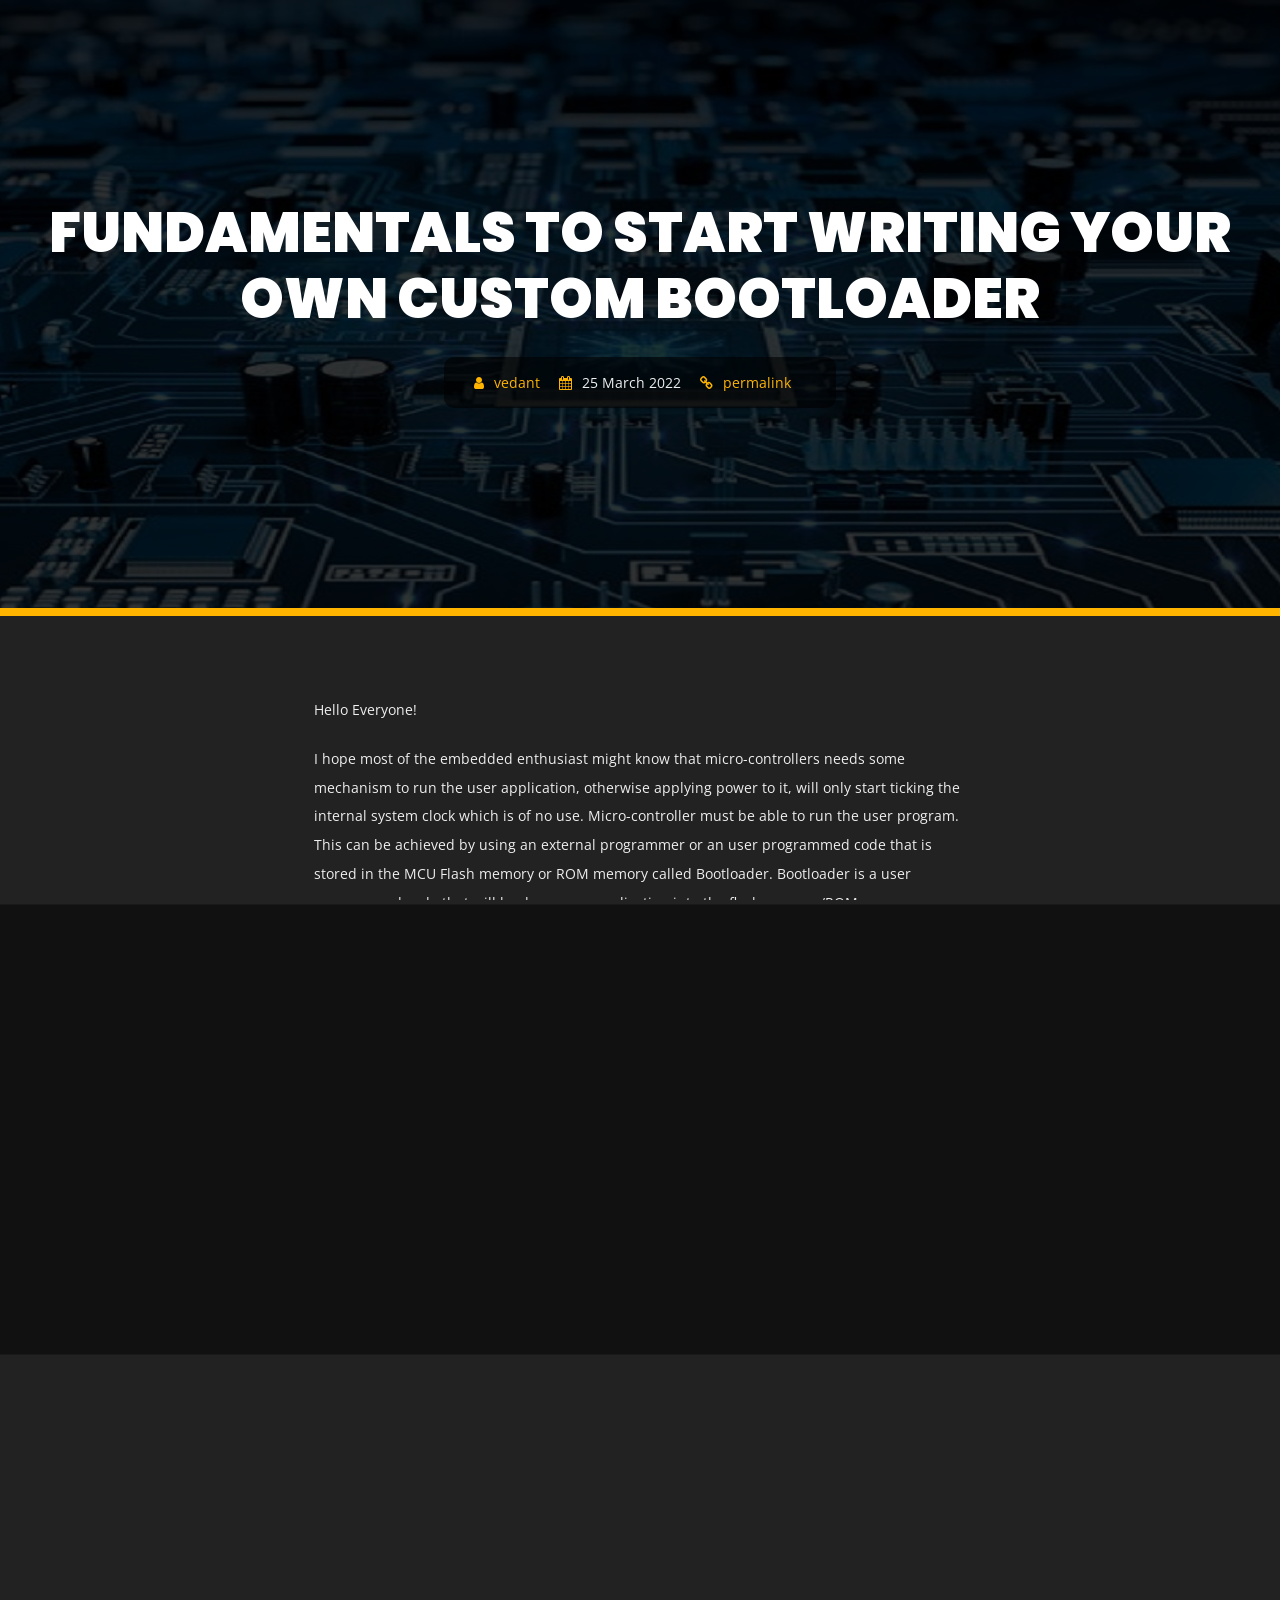
<file: custom-bootloader-design.html>
<!DOCTYPE html>
<html lang="en">


<head>
    <meta charset="utf-8" />
    <title>Vedant Paithankar - Portfolio</title>
    <meta name="viewport" content="width=device-width, initial-scale=1.0" />
	
	<!-- Template Google Fonts -->
	<link href="https://fonts.googleapis.com/css?family=Poppins:400,400i,500,500i,600,600i,700,700i,800,800i,900,900i" rel="stylesheet">
	<link href="https://fonts.googleapis.com/css?family=Open+Sans:300,400,600,700" rel="stylesheet">
	
    <!-- Template CSS Files -->
    <link type="text/css" media="all" href="css/bootstrap.min.css" rel="stylesheet">
    <link type="text/css" media="all" href="css/font-awesome.min.css" rel="stylesheet">
    <link type="text/css" media="all" href="css/style.css" rel="stylesheet">
    <link type="text/css" media="all" href="css/skins/yellow.css" rel="stylesheet">

    <!-- Live Style Switcher - demo only -->
	<link rel="alternate stylesheet" type="text/css" title="blue" href="css/skins/blue.css" />
    <link rel="alternate stylesheet" type="text/css" title="goldenrod" href="css/skins/goldrenrod.css" />
    <link rel="alternate stylesheet" type="text/css" title="green" href="css/skins/green.css" />
    <link rel="alternate stylesheet" type="text/css" title="magenta" href="css/skins/magenta.css" />
    <link rel="alternate stylesheet" type="text/css" title="orange" href="css/skins/orange.css" />
    <link rel="alternate stylesheet" type="text/css" title="red" href="css/skins/red.css" />
    <link rel="alternate stylesheet" type="text/css" title="yellow" href="css/skins/yellow.css" />
    <link rel="alternate stylesheet" type="text/css" title="yellowgreen" href="css/skins/yellowgreen.css" />
    <link rel="stylesheet" type="text/css" href="css/styleswitcher.css" />

    <!-- Template JS Files -->
    <script src="js/modernizr.js"></script>

</head>

<body class="dark blog">
	<div class="page">
    <!-- Live Style Switcher Starts - demo only -->
        
        <!-- Live Style Switcher Ends - demo only -->
    <!-- Wrapper Starts -->
    <div class="wrapper">
		<div class="container-fluid page-title post-title">
			<div class="content-banner">
				<h2 class="text-center">
					<span>Fundamentals to start writing
						your own Custom Bootloader</span>
				</h2>
				<div class="meta">
					<span><i class="fa fa-user"></i> <a href="#">vedant</a></span>
					<span class="date"><i class="fa fa-calendar"></i> 25 March 2022</span>
					<span class="permalink"><i class="fa fa-link"></i> <a href="">permalink</a></span>
				</div>
			</div>
		</div>
		<div class="container">
			<div class="row">
				<div class="content">
					<!-- Article Starts -->
					<article>
						<!-- Excerpt Starts -->
						<div class="blog-excerpt">
							<p>Hello Everyone!</p>
							<p>I hope most of the embedded enthusiast might know that micro-controllers needs some mechanism to run the user application, otherwise applying power to it, 
								will only start ticking the internal system clock which is of no use. Micro-controller must be able to run the user program.
								This can be achieved by using an external programmer or an user programmed code that is stored in the MCU Flash memory or ROM memory called Bootloader.
								Bootloader is a user programmed code that will load our user application into the flash memory/ROM memory over serial peripheral like USART,CAN,SPI,I2C,USB,etc .
								Some of the micro-controllers like STM32, Texas Instruments already have a bootloader stored in their ROM Memory but it is not configured since it uses In-Circuit Debugger. 
								For eg. STM uses ST link in-circuit debugger.
								In this article I'll be discussing about certain topics required to start designing our own Custom Bootloader for STM32(ARM Cortex-M Processors).<br></p>
								<p>ARM Cortex-M Register Set
									The ARM Cortex-M Processors has 16 internal registers. Out of which R0-R12 are general purpose registers and rest are special function registers. 
									Stack Pointer[R13] : It is a pointer that points to the top of the stack.
									Link Register[R14] : It stores the value of PC when function is called or interrupt occurs.
									Program Counter[R15] : It stores the address of the next instruction to be fetched.</p>
									<p>
										Whenever we boot our ARM Cortex-M Processors or reset, it internally performs following procedure that is ideally known as Startup Code.
										1. Initially Program Counter loads the address 0x0000_0000.        
										2. The processor initializes the main stack pointer with the value at address 0x0000_0000.       
										3. After every instruction execution, Program Counter value automatically increases by 4(For 32-bit processors core) i.e 0x0000 0004.      
										4. The value at 0x0000_0004 is the address of the reset handler.        
										5. Then, PC jumps to the reset handler from which main function is called.
										</p>   
										<p>
										Boot Memory Area: 
										By default, the STM32 boots from the flash memory of the controller. 
										This is because the address 0x0000_0000 is the mapped with the base address of flash memory i.e 0x8000_0000.
										This technique is implemented by the microcontroller manufacturer in which the addresses are linked together also known as "Memory Aliasing".
										</p>
										<div>
											<img style="height: 360px;padding: 10px;" src="img/blog/MemoryAliasing.png">
										</div>
										<p>
										Boot Configurations
										It is possible to boot from another memories by changing the boot configurations pins.
										When we change the configurations pins, the base address of that particular memory would be mapped to 0x0000_00000.
										This is how we achieve booting from different memory addresses.
										</p>
										<div>
											<img style="padding: 10px;" src="img/blog/BootingConfiguration.jpg">
										</div>
										<p>
										Custom Bootloader
										ST has ROM of only 30KB and has placed their bootloader in System Memory/ROM. 
										Therefore it would be ideal to store our Custom Bootloader in the Flash Memory of the controller.
										The communication between the PC and Custom Bootloader is possible with the help of serial communication such as USART,CAN,SPI,I2C,USB,etc.
										</p>
										<p>
											Frame Format
											The design of the frame format for communication between Host PC and Bootloader can be defined by the user.
											One can follow following frame format :-
											<br>
											From PC to Custom Bootloader :

											<br>
											<div>
												<img style="padding: 10px;" src="img/blog/PCtoBoot.png">
											</div>
											<p>
											From Custom Bootloader to PC  :
											</p>
											<div>
												<img style="padding: 10px;" src="img/blog/BootToPC.png">
											</div>
											<p>
											It should support following functions :-  <br>
											1. Read the version of the Custom Bootloader. <br>
											2. Read the Chip Identification number of the Custom Bootloader. <br>
											3. Read the Protection level of Flash Memory of the Flash Memory. <br>
											4. Write the user application at the particular address of the Flash Memory. <br>
											5. Erase the particular/multiple memory location or mass erase the Flash Memory. <br>
											6. Read the user data from the particular memory location of the Flash Memory. <br>
											7. Set the Protection level on the sectors of the Flash Memory.<br>
											</p>
											<p>
											I hope it covers most of the basic concepts required to start designing our own custom bootloader for the STM32 Microcontroller.
											</p>
											<p>
											References : <br>
											1. STM32 microcontroller system memory boot mode. <br>
											   https://www.st.com/resource/en/application_note/cd00167594-stm32-microcontroller-system-memory-boot-mode-stmicroelectronics.pdf <br>
											2. STM32 Reference Manual 
											   https://www.st.com/resource/en/reference_manual/dm00031020-stm32f405-415-stm32f407-417-stm32f427-437-and-stm32f429-439-advanced-arm-based-32-bit-mcus-stmicroelectronics.pdf <br>
											3. STM32Fx Microcontroller Custom Bootloader Development
											   https://www.udemy.com/course/stm32f4-arm-cortex-mx-custom-bootloader-development/
											</p>

							<!-- Meta Starts -->
							<div class="meta meta-post-content">
								<span><i class="fa fa-user"></i> <a href="#">Vedant</a></span>
								<span class="date"><i class="fa fa-calendar"></i> 25 March 2022</span>
								<span class="permalink"><i class="fa fa-link"></i> <a href="">permalink</a></span>
							</div>
							<!-- Meta Ends -->
						</div>
						<!-- Excerpt Ends -->
						<!-- Comments Starts -->
						
					</article>
					<!-- Article Ends -->
				</div>
			</div>
		</div>
    </div>
	</div>
    <!-- Wrapper Ends -->
	<!-- Preloader Starts -->
    <div class="preloader">
        <div class="preloader-container">
            <h1>Vedant</h1>
            <div id="progress-line-container">
                <div class="progress-line"></div>
            </div>
            <h1>Paithankar</h1>
        </div>
    </div>
    <!-- Preloader Ends -->
    <!-- Template JS Files -->
        <script src="js/jquery-2.2.4.min.js"></script>
        <script src="js/bootstrap.min.js"></script>
		<script src="js/transition.js"></script>
        <!-- Live Style Switcher JS File - only demo -->
        <script src="js/styleswitcher.js"></script>

        <!-- Main JS Initialization File -->
        <script src="js/custom.js"></script>
</body>


</html>
</file>
<file: css/style.css>
﻿/*
Template Name: Istanbul - Personal Portfolio
Author: Celtano
Author URI: http://themeforest.net/user/celtano
Description: Istanbul - Personal Portfolio
Version: 1.0
*/


/*------------------------------------------------------------------
[Table of contents]
	+ General
		- Dark Body
		- Preloader
	+ Header
		- Navigation
	+ Main Section
		+ miscellaneous
			- Text Rotator
		+ About
			- Personal Informations
			- Resume Panels
			- Skills
		- Portfolio
		+ Blog
			- Latest Posts
			+ Blog Page 
				- Posts
				- Comments
				- Comments Form
		+ Contact
			- Left Side
			- Social Media Icons
			- Right Side
	- Responsive Design Styles
-------------------------------------------------------------------*/

/* [ GENERAL ] */
/*================================================== */


body,
html {
  font-size: 100%;
  padding: 0;
  margin: 0;
  top: 0;
  left: 0;
  width: 100%;
  height: 100%;
  overflow: hidden;
}

*,
*:after,
*:before {
  -webkit-box-sizing: border-box;
  -moz-box-sizing: border-box;
  box-sizing: border-box;
}

body {
  font-family: 'Poppins', sans-serif;
  color: #555;
  background: #fff;
  font-size: 0.9em;
  font-weight: 400;
}

.overflow-hidden {
  overflow: hidden !important;
}

.p-none {
  padding: 0 !important;
}

.m-none {
  margin: 0 !important;
}

.mr-20 {
  margin-left: 20px;
}

hr.about-section {
  margin: 72px auto 50px;
}

ul {
  padding: 0;
  margin: 0;
  list-style-type: none;
}

a:hover {
  text-decoration: none;
}

h1,h2,h3,h4,h5,h6 {
  font-family: 'Poppins', sans-serif;
  text-transform: uppercase;
}
/* Buttons */
.btn {
  box-shadow: none !important;
  border-radius: 26px;
  font-weight: 500;
  height: 46px;
  line-height: 46px;
  font-size: 15px;
  text-transform: uppercase;
  color: #fff;
  padding: 0 33px;
  outline: none !important;
  overflow: hidden;
  display: inline-block;
  position: relative;
  font-family: 'Poppins', sans-serif;
  letter-spacing: .5px;
  border: 0;
}

.btn span {
  position: relative;
  z-index: 2;
}

.btn:before {
  position: absolute;
  content: "";
  top: 0;
  height: 102%;
  left: -25%;
  width: 0%;
  background-color: #555;
  transform: skew(-22deg);
  transition-duration: .6s;
  z-index: 1;
}

.btn:hover:before {
  width: 180%;
}

.btn.btn-secondary {
  color: #555;
}

.btn.btn-secondary,
.btn.btn-secondary:after {
  background: transparent;
}

.btn.btn-secondary:hover {
  color: #fff;
}

.btn.btn-secondary:before {
  background: #555;
}

.btn i {
  padding-right: 11px;
}

.btn:hover {
  box-shadow: none;
  color: #fff;
}

.uppercase {
  text-transform: uppercase;
}

.font-weight-400 {
  font-weight: 400;
}

.font-weight-700 {
  font-weight: 700;
}

.font-weight-600 {
  font-weight: 600;
}

.font-weight-900 {
  font-weight: 900;
}

.back-mobile {
  display: none;
}

.container {
  margin: 0 auto;
  max-width: initial;
  max-width: 1170px;
}

@media only screen and (min-width: 601px) {
  .container {
    width: 100%;
  }
}

@media only screen and (min-width: 1025px) {
  .container {
    width: 100%;
    padding-left: 30px;
    padding-right: 30px;
  }
}

@media only screen and (min-width: 1199px) {
  .container {
    width: 100%;
  }
}

/* BODY DARK
================================================== */

body.dark .resume-items .item a,
body.dark .project-info-container {
  background: #333;
}

body.dark,
body.dark .navigation,
body.dark .resume-items .item .bullet,
body.dark #main>section,
body.blog.dark,
body.dark #home .home-content,
body.dark .carousel-controls,
body.dark .arrow {
  background: #222;
}

body.dark .preloader::before,
body.dark .preloader::after {
  background: #111;
}

body.dark .personal-info h6,
body.dark .personal-info ul li span,
body.dark .contact-container .contact .rightside h6,
section#blog.dark  article h4,
body.blog.dark  article h4,
body.dark .main-text h1,
body.light.dark-header .main-text h1,
body.dark .project-details,
body.dark section#blog article h4,
body.dark section#blog .meta span,
body.dark .resume-container h6,
body.dark .resume-items .item .card-header,
body.dark .resume-items .item a:before ,
body.dark .skills li,
body.dark .skill-text,
body.dark .page-title h2,
body.dark .contact-container .contact .leftside h6,
body.dark .title-section {
  color: #fff;
}

body.dark .cd-stretchy-nav ul a,
body.dark .cd-stretchy-nav ul a span,
body.light.dark-header .cd-stretchy-nav.lighter ul a span,
body.light .cd-stretchy-nav.lighter-in-portfolio ul a span {
  color: rgba(255,255,255,.9);
}

body.dark .nav-container > div > ul li:not(:last-child):not(:active):after,
body.dark .chart-bar {
  background: #555;
}

body.dark .skills li:before {
  color: #333;
}

body.dark .cd-nav-trigger,
body.dark #cd-nav ul {
  box-shadow: none !important;
}

body.dark section#blog .meta {
  border-top: 1px solid #555;
  border-bottom: 1px solid #555;
}

body.dark hr.about-section,
body.dark article hr,
body.dark .contact-container hr {
  background: #555;
}

body.dark #cd-nav ul {
  background: #333;
}

body.dark .progress-line {
  background-color: #fff;
}

body.dark .page-title .title-head-subtitle {
  color: #fff;
  opacity: .8;
}

body.dark .cd-nav-trigger.menu-is-open {
  background: transparent;
  border: 0;
}

body.dark .cd-nav-trigger span::before,
body.dark .cd-nav-trigger span::after {
  background: #fff;
}

body.dark .preloader-container h1,
body.dark .personal-info h6  {
  color: #fff;
}

body.dark .cd-nav-trigger.menu-is-open span {
  background: transparent;
}

body.dark #cd-nav li a,
body.dark .badges h6  {
  color: #eee;
}

body.dark #cd-nav li:last-child a {
  border-bottom: 0;
}

body.dark #cd-nav ul {
  border: 1px solid #353535;
}

body.dark .contact-container .contact .rightside form .form-group input[type=text],
body.dark .contact-container .contact .rightside form .form-group input[type=email],
body.dark .contact-container .contact .rightside form .form-group textarea,
body.dark .comments-form .form-group input[type=text],
body.dark .comments-form .form-group input[type=email],
body.dark .comments-form .form-group textarea {
  background: #333;
  border: 1px solid #444;
  color: #fff;
}

body.dark .comments-form .form-group i,
body.dark .contact-container .contact .rightside form .form-group i,
body.dark  .main-text h3,
body.light.dark-header .main-text h3,
body.dark p,
body.light.dark-header .main-text p,
body.dark .personal-info ul li,
body.dark .contact-container  .contact .leftside,
body.dark .navigation a{
  color: #eee;
}

body.dark .cd-stretchy-nav .stretchy-nav-bg {
  background: #333;
}

body.dark .profile-picture img {
  border: 3px solid #353535;
}

body.blog.dark .comments-list .comment:not(.last) {
  border-bottom: 1px solid #555;
}

body.dark .contact-container  .contact .leftside span i {
  color: rgba(255, 255, 255, .3);
}

body.blog.dark p,
body.blog.dark  .meta span {
  color: #eee;
}

body.blog.dark .meta,
body.blog .container-fluid.page-title .meta {
  background: rgba(0,0,0,.6) !important;
}

body.blog.dark .pagination li:hover {
  background: #333;
}

body.blog.dark .pagination li a {
  color: #eee;
}

body.blog.dark .comments-form  form .input-field label {
  color: #eee;
}

body.blog.dark .comments-form  form .input-field label.active {
  color: #eee !important;
}

body.blog.dark .comments-form  form .input-field input[type=text],
body.blog.dark .comments-form  form .input-field input[type=email],
body.blog.dark .comments-form  form .input-field textarea {
  color: #fff !important;
  border-bottom: 1px solid #555;
}

body.blog.dark .comments-heading,
body.blog.dark .comments-list .comment-author,
body.blog.dark .comments-list .comment-reply {
  color: #fff;
}

body.blog.dark .comments-list .comment-date {
  color: #aaa;
}

body.dark #loader-wrapper .loader-section {
  background: #333;
}

@media only screen and (max-width:1024px) {
  body.dark #header {
    background: #222;
  }
}

/* PRELOADER
================================================== */

.page {
  position: relative;
  height: 100%;
}

.preloader {
  position: fixed;
  left: 0;
  top: 0;
  bottom: 0;
  right: 0;
  z-index: 111111111;
  display: flex;
  flex-direction: column;
  justify-content: center;
  align-items: center;
  transition: .3s all ease;
  pointer-events: none;
  backface-visibility: hidden;
}

.preloader::before, .preloader::after {
  content: '';
  position: absolute;
  left: 0;
  right: 0;
  transition: .2s linear;
  transform: translateY(0);
  pointer-events: none;
}

.preloader::before {
  top: 0;
  bottom: 50%;
  background: #fff;
}

.preloader::after {
  top: 50%;
  bottom: 0;
  background: #fff;
}

.preloader.loaded::before, .preloader.loaded::after {
  transition: .4s linear;
}

.preloader.loaded::before {
  transform: translateY(-101%);
}

.preloader.loaded::after {
  transform: translateY(101%);
}

.preloader.loaded .preloader-container {
  opacity: 0;
  visibility: hidden;
  transition: 0s;
}

.preloader-text-center {
  transition: 0s .2s;
}

.preloader-container {
  position: absolute;
  top: 50%;
  transform: translate3d(0, -50%, 0);
  left: 0;
  right: 0;
  z-index: 10;
  text-align: center;
}

.preloader-container h1 {
  margin: 0;
  padding: 20px 0;
  color: #222;
  font-weight: 700;
  font-size: 42px;
}

#progress-line-container {
  width: 100vw;
  height: 5px;
  overflow: hidden;
  margin: auto;
}

.progress-line {
  background: #222;
  margin-top: 0;
  margin-left: -100vw;
  animation-name: progess_animation;
  animation-duration: 2.5s;
  animation-iteration-count: infinite;
  animation-timing-function: linear;
  width: 100vw;
  height: 5px;
  transition: .5s;
}

@keyframes progess_animation {
  0% {
    margin-left: -100vw;
  }

  100% {
    margin-left: 100vw;
  }
}

.animated {
  animation-duration: 1s;
  animation-fill-mode: both;
  opacity: 1;
}

.animated.infinite {
  animation-iteration-count: infinite;
}

.animated.hinge {
  animation-duration: 2s;
}

html:not(.lt-ie10) .not-animated {
  opacity: 0;
}

/* [ HEADER ] */
/*================================================== */

#header {
  position: absolute;
  left: 0;
  top: 0;
  right: 0;
  bottom: 0;
  padding: 0;
}

#header .text-rotator-container {
  display: none;
}

/* NAVIGATION
================================================== */

@media (min-width:993px) {
  
  .cd-stretchy-nav {
    position: fixed;
    z-index: 2;
    top: 30px;
    left: 30px;
    height: initial;
    line-height: initial;
    width: initial;
    background-color: initial;
    box-shadow: none;
    pointer-events: none;
  }

  .cd-stretchy-nav .stretchy-nav-bg {
  /* this is the stretching navigation background */
    position: absolute;
    z-index: 1;
    top: 0;
    left: 0;
    width: 60px;
    height: 60px;
    border-radius: 30px;
    background: #333;
    box-shadow: 0 1px 4px rgba(0, 0, 0, 0.2);
    -webkit-transition: height 0.2s, box-shadow 0.2s;
    -moz-transition: height 0.2s, box-shadow 0.2s;
    transition: height 0.2s, box-shadow 0.2s;
  }

  .cd-stretchy-nav.nav-is-visible {
    pointer-events: auto;
  }

  .cd-stretchy-nav.nav-is-visible .stretchy-nav-bg {
    height: 100%;
    box-shadow: 0 6px 30px rgba(0, 0, 0, 0.2);
  }

  .cd-nav-trigger {
    position: absolute;
    z-index: 3;
    top: 0;
    left: 0;
    height: 60px;
    width: 60px;
    border-radius: 50%;
  /* replace text with image */
    overflow: hidden;
    white-space: nowrap;
    color: transparent;
    pointer-events: auto;
  }

  .cd-nav-trigger span, .cd-nav-trigger span::after, .cd-nav-trigger span::before {
  /* this is the hamburger icon */
    position: absolute;
    width: 16px;
    height: 2px;
    background-color: #ffffff;
  }

  .cd-nav-trigger span {
  /* middle line of the hamburger icon */
    left: 50%;
    top: 50%;
    bottom: auto;
    right: auto;
    -webkit-transform: translateX(-50%) translateY(-50%);
    -moz-transform: translateX(-50%) translateY(-50%);
    -ms-transform: translateX(-50%) translateY(-50%);
    -o-transform: translateX(-50%) translateY(-50%);
    transform: translateX(-50%) translateY(-50%);
    -webkit-transition: background-color 0.2s;
    -moz-transition: background-color 0.2s;
    transition: background-color 0.2s;
  }

  .cd-nav-trigger span::after, .cd-nav-trigger span::before {
  /* top and bottom lines of the hamburger icon */
    content: '';
    top: 0;
    left: 0;
    -webkit-backface-visibility: hidden;
    backface-visibility: hidden;
    -webkit-transition: -webkit-transform 0.2s;
    -moz-transition: -moz-transform 0.2s;
    transition: transform 0.2s;
  }

  .cd-nav-trigger span::before {
    -webkit-transform: translateY(-6px);
    -moz-transform: translateY(-6px);
    -ms-transform: translateY(-6px);
    -o-transform: translateY(-6px);
    transform: translateY(-6px);
  }

  .cd-nav-trigger span::after {
    -webkit-transform: translateY(6px);
    -moz-transform: translateY(6px);
    -ms-transform: translateY(6px);
    -o-transform: translateY(6px);
    transform: translateY(6px);
  }

  .nav-is-visible .cd-nav-trigger span {
    background-color: transparent;
  }

  .nav-is-visible .cd-nav-trigger span::before {
    -webkit-transform: rotate(-45deg);
    -moz-transform: rotate(-45deg);
    -ms-transform: rotate(-45deg);
    -o-transform: rotate(-45deg);
    transform: rotate(-45deg);
  }

  .nav-is-visible .cd-nav-trigger span::after {
    -webkit-transform: rotate(45deg);
    -moz-transform: rotate(45deg);
    -ms-transform: rotate(45deg);
    -o-transform: rotate(45deg);
    transform: rotate(45deg);
  }

  .cd-stretchy-nav ul {
    position: relative;
    z-index: 2;
    padding: 53px 0 22px;
    visibility: hidden;
    -webkit-transition: visibility 0.3s;
    -moz-transition: visibility 0.3s;
    transition: visibility 0.3s;
    text-align: left;
  }

  .cd-stretchy-nav ul li {
    float: none;
    transition: initial;
  }

  .cd-stretchy-nav ul a {
    position: relative;
    display: block;
    height: 50px;
    line-height: 50px;
    padding: 0  1em 0 calc(1em + 60px);
    color: rgba(255,255,255,.9);
    text-transform: uppercase;
    font-size: 16px;
    -webkit-transition: color 0.2s;
    -moz-transition: color 0.2s;
    transition: color 0.2s;
  }

  .cd-stretchy-nav ul a span {
    color: #555;
  }

  .cd-stretchy-nav ul a::after {
  /* navigation item icons */
    content: '';
    position: absolute;
    height: 16px;
    width: 16px;
    left: 22px;
    top: 8px;
    text-align: center;
    -webkit-transform: translateY(-50%) scale(0);
    -moz-transform: translateY(-50%) scale(0);
    -ms-transform: translateY(-50%) scale(0);
    -o-transform: translateY(-50%) scale(0);
    transform: translateY(-50%) scale(0);
    opacity: .6;
    font-family: "FontAwesome";
  }

  .cd-stretchy-nav ul a::before {
  /* line visible next to the active navigation item */
    content: '';
    position: absolute;
    width: 3px;
    height: 16px;
    top: 50%;
    left: 60px;
    -webkit-transform: translateX(3px) translateY(-50%) scaleY(0);
    -moz-transform: translateX(3px) translateY(-50%) scaleY(0);
    -ms-transform: translateX(3px) translateY(-50%) scaleY(0);
    -o-transform: translateX(3px) translateY(-50%) scaleY(0);
    transform: translateX(3px) translateY(-50%) scaleY(0);
  }

  .cd-stretchy-nav ul li:first-of-type a::after {
  /* change custom icon using Font Awesome Icons */
    content: "\f015";
  }

  .cd-stretchy-nav ul li:nth-of-type(2) a::after {
    content: "\f007";
  }

  .cd-stretchy-nav ul li:nth-of-type(3) a::after {
    content: "\f0b1";
  }

  .cd-stretchy-nav ul li:nth-of-type(4) a::after {
    content: "\f0e6";
  }

  .cd-stretchy-nav ul li:nth-of-type(5) a::after {
    content: "\f2b6";
  }

  .cd-stretchy-nav ul span {
  /* navigation item labels */
    display: block;
    opacity: 0;
    -webkit-transform: translateX(-25px);
    -moz-transform: translateX(-25px);
    -ms-transform: translateX(-25px);
    -o-transform: translateX(-25px);
    transform: translateX(-25px);
  }

  .cd-stretchy-nav.nav-is-visible ul {
    visibility: visible;
  }

  .cd-stretchy-nav.nav-is-visible ul a::after {
  /* navigation item icons */
    -webkit-transform: translateY(-50%) scale(1);
    -moz-transform: translateY(-50%) scale(1);
    -ms-transform: translateY(-50%) scale(1);
    -o-transform: translateY(-50%) scale(1);
    transform: translateY(-50%) scale(1);
    -webkit-animation: scaleIn 0.15s backwards;
    -moz-animation: scaleIn 0.15s backwards;
    animation: scaleIn 0.15s backwards;
    -webkit-transition: opacity 0.2s;
    -moz-transition: opacity 0.2s;
    transition: opacity 0.2s;
  }

  .cd-stretchy-nav.nav-is-visible ul li.active a {
    color: #ffffff;
  }

  .cd-stretchy-nav.nav-is-visible ul li.active a::after {
    opacity: 1;
  }

  .cd-stretchy-nav.nav-is-visible ul li.active a::before {
    -webkit-transform: translateX(-3px) translateY(-50%) scaleY(1);
    -moz-transform: translateX(-3px) translateY(-50%) scaleY(1);
    -ms-transform: translateX(-3px) translateY(-50%) scaleY(1);
    -o-transform: translateX(-3px) translateY(-50%) scaleY(1);
    transform: translateX(-3px) translateY(-50%) scaleY(1);
    -webkit-transition: -webkit-transform 0.15s 0.3s;
    -moz-transition: -moz-transform 0.15s 0.3s;
    transition: transform 0.15s 0.3s;
  }

  .cd-stretchy-nav.nav-is-visible ul span {
    opacity: 1;
    -webkit-transform: translateX(0);
    -moz-transform: translateX(0);
    -ms-transform: translateX(0);
    -o-transform: translateX(0);
    transform: translateX(0);
    -webkit-animation: slideIn 0.15s backwards;
    -moz-animation: slideIn 0.15s backwards;
    animation: slideIn 0.15s backwards;
    -webkit-transition: -webkit-transform 0.2s;
    -moz-transition: -moz-transform 0.2s;
    transition: transform 0.2s;
  }

  .cd-stretchy-nav.nav-is-visible.lighter ul span {
    text-shadow: none;
  }

  .no-touch .cd-stretchy-nav.nav-is-visible ul a:hover,
  .no-touch .cd-stretchy-nav.nav-is-visible.lighter ul a:hover  {
    color: #ffffff;
    background-color: initial;
	opacity:1;
  }

  .no-touch .cd-stretchy-nav.nav-is-visible.lighter ul a:hover {
    color: #999;
  }

  .no-touch .cd-stretchy-nav.nav-is-visible ul a:hover:after,
	.no-touch .cd-stretchy-nav.nav-is-visible.lighter ul a:hover:after  {
    opacity: 1;
  }

  .no-touch .cd-stretchy-nav.nav-is-visible ul a:hover span {
    -webkit-transform: translateX(5px);
    -moz-transform: translateX(5px);
    -ms-transform: translateX(5px);
    -o-transform: translateX(5px);
    transform: translateX(5px);
  }

  .cd-stretchy-nav.nav-is-visible ul li:first-of-type a::after,
.cd-stretchy-nav.nav-is-visible ul li:first-of-type span {
    -webkit-animation-delay: 0.05s;
    -moz-animation-delay: 0.05s;
    animation-delay: 0.05s;
  }

  .cd-stretchy-nav.nav-is-visible ul li:nth-of-type(2) a::after,
.cd-stretchy-nav.nav-is-visible ul li:nth-of-type(2) span {
    -webkit-animation-delay: 0.1s;
    -moz-animation-delay: 0.1s;
    animation-delay: 0.1s;
  }

  .cd-stretchy-nav.nav-is-visible ul li:nth-of-type(3) a::after,
.cd-stretchy-nav.nav-is-visible ul li:nth-of-type(3) span {
    -webkit-animation-delay: 0.15s;
    -moz-animation-delay: 0.15s;
    animation-delay: 0.15s;
  }

  .cd-stretchy-nav.nav-is-visible ul li:nth-of-type(4) a::after,
.cd-stretchy-nav.nav-is-visible ul li:nth-of-type(4) span {
    -webkit-animation-delay: 0.2s;
    -moz-animation-delay: 0.2s;
    animation-delay: 0.2s;
  }

  .cd-stretchy-nav.nav-is-visible ul li:nth-of-type(5) a::after,
.cd-stretchy-nav.nav-is-visible ul li:nth-of-type(5) span {
    -webkit-animation-delay: 0.25s;
    -moz-animation-delay: 0.25s;
    animation-delay: 0.25s;
  }


/* -------------------------------- 

keyframes

-------------------------------- */
@  -webkit-keyframes scaleIn {
    from {
    -webkit-transform: translateY(-50%) scale(0);
  }

  to {
    -webkit-transform: translateY(-50%) scale(1);
  }
}

@-moz-keyframes scaleIn {
  from {
    -moz-transform: translateY(-50%) scale(0);
  }

  to {
    -moz-transform: translateY(-50%) scale(1);
  }
}

@keyframes scaleIn {
  from {
    -webkit-transform: translateY(-50%) scale(0);
    -moz-transform: translateY(-50%) scale(0);
    -ms-transform: translateY(-50%) scale(0);
    -o-transform: translateY(-50%) scale(0);
    transform: translateY(-50%) scale(0);
  }

  to {
    -webkit-transform: translateY(-50%) scale(1);
    -moz-transform: translateY(-50%) scale(1);
    -ms-transform: translateY(-50%) scale(1);
    -o-transform: translateY(-50%) scale(1);
    transform: translateY(-50%) scale(1);
  }
}

@-webkit-keyframes slideIn {
  from {
    opacity: 0;
    -webkit-transform: translateX(-25px);
  }

  to {
    opacity: 1;
    -webkit-transform: translateX(0);
  }
}

@-moz-keyframes slideIn {
  from {
    opacity: 0;
    -moz-transform: translateX(-25px);
  }

  to {
    opacity: 1;
    -moz-transform: translateX(0);
  }
}

@keyframes slideIn {
  from {
    opacity: 0;
    -webkit-transform: translateX(-25px);
    -moz-transform: translateX(-25px);
    -ms-transform: translateX(-25px);
    -o-transform: translateX(-25px);
    transform: translateX(-25px);
  }

  to {
    opacity: 1;
    -webkit-transform: translateX(0);
    -moz-transform: translateX(0);
    -ms-transform: translateX(0);
    -o-transform: translateX(0);
    transform: translateX(0);
  }
}
}

/* [ MAIN SECTION ] */
/*================================================== */

main#main {
  position: absolute;
  width: 100%;
  overflow: hidden;
  height: 100%;
}

#main>section {
  position: absolute;
  top: 0;
  left: 0;
  width: 100%;
  height: 100%;
  overflow-x: hidden;
  overflow-y: auto;
  -webkit-transform: translate3d(100%,0,0);
  transform: translate3d(100%,0,0);
  z-index: 0;
  opacity: 0;
  background: #fff;
  -webkit-transition: opacity 0s ease .6s,-webkit-transform .6s ease .6s;
  transition: opacity 0s ease .6s,-webkit-transform .6s ease .6s;
  transition: transform .6s ease .6s,opacity 0s ease .6s;
  transition: transform .6s ease .6s,opacity 0s ease .6s,-webkit-transform .6s ease .6s;
}

body.fullscreendark #main>section#home {
  background-image: url('../img/fullscreendark.jpg');
  background-size: cover;
  background-repeat: no-repeat;
  background-position: center center;
}

body.fullscreenlight #main>section#home {
  background-image: url('../img/fullscreenlight.html');
  background-size: cover;
  background-repeat: no-repeat;
  background-position: center center;
}

body.fullscreenbgimage #main>section#home {
  background-image: url('../img/fullscreenbgimage.jpg');
  background-size: cover;
  background-repeat: no-repeat;
  background-position: center center;
}
body.fullscreenbgimage #main>section#home:after {
  position:absolute;
  content:"";
  right:0;
  left:0;
  top:0;
  bottom:0;
  width:100%;
  height:100;
  background:rgba(0,0,0,.4);
}

body.bgimage #main>section#home {
  background-image: url('../img/leftimage-bg.jpg');
  background-size: cover;
  background-repeat: no-repeat;
  background-position: center center;
}

body.bgimage #main>section#home:after,
body.bgvideo #main>section#home:after {
  content: '';
  position: absolute;
  background-color: rgba(0,0,0,.85);
  left: 0;
  right: 0;
  bottom: 0;
  top: 0;
  z-index: 0;
}

.leftimagepicture {
  position: fixed;
  border-radius: 50%;
  max-width: 320px;
  left: calc(50vw - 360px);
  top: calc(50vh - 160px);
  border: 10px solid rgba(255,255,255,.1);
  z-index: 1;
}

body.bgvideo #main>section#home {
  overflow: hidden;
}

body.bgvideo #main>section#home .bg-video {
  position: absolute;
  top: 0;
  left: 0;
  max-width: 100%;
  min-height: 100%;
}

#main>section.active {
  -webkit-transform: translate3d(0,0,0);
  transform: translate3d(0,0,0);
  z-index: 1;
  opacity: 1;
  -webkit-transition: -webkit-transform .6s ease;
  transition: -webkit-transform .6s ease;
  transition: transform .6s ease;
  transition: transform .6s ease,-webkit-transform .6s ease;
}

.main-text p {
  margin: 11px 0 23px;
  font-size: 16px;
  line-height: 32px;
  font-weight: 400;
  font-family: 'Open Sans', sans-serif;
}

div.container.page-title {
  padding: 60px 0 54px;
  position: relative;
}

.page-title h2 {
  font-size: 55px;
  position: relative;
  z-index: 0;
  font-weight: 900;
  text-transform: uppercase;
  margin-bottom: 0;
  color: #555;
}

.page-title .title-head-subtitle {
  position: relative;
  display: inline-block;
  text-transform: uppercase;
  font-size: 15px;
  color: #555;
  margin: 20px 0 0;
  opacity: .8;
  font-family: 'Open Sans', sans-serif;
}

.page-title .title-head-subtitle:before {
  position: absolute;
  content: "";
  height: 2px;
  right: -50px;
  top: 11px;
  width: 30px;
}

.page-title .title-head-subtitle:after {
  position: absolute;
  content: "";
  height: 2px;
  left: -50px;
  top: 11px;
  width: 30px;
}


/* MISCELLANEOUS
================================================== */

/*** Text Rotator ***/

.main-text-container {
  height: 100%;
  width: 100%;
  display: table;
  margin-left: 50vw;
  max-width: 550px;
}

.main-text {
  z-index: 13;
  position: relative;
  text-align: left;
  display: table-cell;
  vertical-align: middle;
}

.main-text h3 {
  font-weight: 400;
  font-size: 19px;
  font-family: 'Open Sans', sans-serif;
}

.main-text h1 {
  font-size: 42px;
  line-height: 42px;
  font-weight: 500;
  margin: 19px 0 10px;
  color: #555;
  white-space: nowrap;
  position: relative;
}

.main-text h1 span {
  font-weight: 700;
}

.main-text h6.ah-headline {
  font-size: 25px;
  color: #555;
  font-weight: 500;
  margin: 15px 0 0;
  text-transform: uppercase;
}

.ah-headline.clip span {
  padding: 0;
}

.ah-headline.clip span b {
  font-weight: 700;
}

.ah-headline.clip .ah-words-wrapper::after {
  display: none;
}

.call-to-actions-home a:first-child {
  margin-right: 25px;
}

/* ABOUT
================================================== */

/*** Personal informations ***/

.personal-info {
	align-items:center;
}

.personal-info .info-title-section {
	margin-bottom:10px;
}

.personal-info .image-container {
    position: relative;
    display: block;
	max-width:440px;
	margin:0 auto;
}

.personal-info .image-container:before {
	display: inline-block;
    position: absolute;
    content: '';
    top: 0;
    right: 0;
    bottom: 0;
    left: 0;
    z-index: -1;
    transform: translate3d(26px, 26px, -26px);
}
@media (min-width:1025px) {
	.personal-info .row {
		margin-top:26px;
	}
}

.personal-info p {
	font-family: 'Open Sans', sans-serif;
	font-size: 16px;
    line-height: 32px;
	margin: 17px 0 16px;
}

body.light .personal-info p {
	margin: 15px 0 14px;
}

.personal-info ul {
  list-style: none;
  padding: 0;
  margin-top: -8px;
}

.personal-info ul li {
  position: relative;
}

.personal-info ul h6 {
  margin: 5px 0 0;
  font-family: 'Open Sans', sans-serif;
  text-transform: inherit;
  font-weight: 500;
}

body.light .personal-info ul h6 {
	font-weight: 600;
}

.personal-info ul li:not(:last-child) {
  padding-bottom: 21px;
}

.personal-info ul li span {
  text-transform: capitalize;
  margin-bottom: 7px;
  font-family: 'Open Sans', sans-serif;
  font-weight: 400;
  font-size: 16px;
  opacity: .8;
  padding-right: 20px;
}

/*** Badges ***/

.badges {
	padding: 10px 0 0;
}

.badges h3 {
	margin-bottom:9px;
}

.badges h3 span {
	font-weight:800;
}

.badges i {
	padding-right:12px;
}

.badges h6 {
	font-family: 'Open Sans', sans-serif;
	font-weight: 600;
}

/*** Resume Panels ***/

.title-section {
  margin-bottom: 50px;
  font-size: 23px;
}

.resume-container h6 i {
  padding-right: 7px;
}

.resume-items .item .bullet:before,.resume-items .item-label {
  line-height: 40px!important;
  top: 0;
  text-align: center;
  color: #fff;
}

.resume-items .item .card,.resume-items .item .card-header {
  background-color: transparent;
  font-size: 16px;
  border: 0;
}

.resume-items .item .card-header {
  border-bottom: 0;
  position: relative;
  padding: 32px 0 10px;
}

.resume-items .item .card-header > span {
  font-family: 'Poppins', sans-serif;
  font-size:16px;
}

.resume-items .item .card-header .year {
  font-family: 'Open Sans', sans-serif;
  position: absolute;
  top: -2px;
  font-size: 13px;
  opacity: .8;
  font-weight: 400;
}

.resume-items .item .card-header .year i {
	padding-right: 10px;
}
.resume-items .item .card-header .year i.fa-caret-right {
	display:none;
}

.resume-items .item .card-header > span > span {
  font-weight: 600;
}

.resume-items .item .card-header .separator {
  display: inline-block;
  width: 10px;
  background: #555;
  height: 2px;
  margin: 0 7px 3px 7px;
  vertical-align: middle;
}

.resume-items .item .card-body {
  padding: 0;
}

.resume-items .item .card-body p {
  font-family: 'Open Sans', sans-serif;
  font-size: 14px;
  margin: 0;
  line-height: 28px;
}

.resume-items .item {
  position: relative;
}

.resume-items .item:not(:last-child) {
  padding-bottom: 50px;
}

.resume-items .item:before {
  content: '';
  display: none;
  height: 100%;
  left: 7px;
  opacity: .6;
  position: absolute;
  top: 0;
  width: 1px;
}

.resume-items .item-label {
  display: block;
  font-weight: 600;
  height: 40px;
  left: 50%;
  margin-left: -60px;
  margin-top: -20px;
  position: absolute;
  width: 120px;
  z-index: 10;
  border-radius: 4px;
}

.resume-items .item .bullet {
  display: none;
  height: 15px;
  left: 0px;
  position: absolute;
  background: #fff;
  top: 0;
  width: 15px;
  border-radius: 50%;
}

.resume-items .item .card {
  width: 100%;
}

@media (min-width:768px) {
  .resume-items .item .bullet,.resume-items .item:before {
    display: block;
  }

  .resume-items .item-label {
    left: 0;
    margin-left: 0;
    margin-top: 0;
  }

  .resume-items .item .card {
    margin-left: 39px;
    width: calc(100% - 39px);
  }
}

/*** Skills ***/
.skills-title {
  padding-top: 50px;
}

.skill-text {
  display: block;
  margin-bottom: 18px;
  font-size: 16px;
  color: #555;
  font-weight: 300;
  text-transform: uppercase;
}

.chart-bar {
  border-radius: 2px;
  display: block;
  height: 1px;
  position: relative;
  width: 100%;
  background: #ddd;
  margin-bottom: 45px;
}

.chart-bar>.item-progress {
  border-radius: 2px;
  height: 100%;
  left: 0;
  position: absolute;
  top: 0;
  width: 1%;
}

.chart-bar>.percent {
  height: 32px;
  margin-top: -41px;
  position: absolute;
  right: calc(100% - 40px);
  width: 46px;
  z-index: 10;
  color: #fff;
  border-radius: 4px;
  font-weight: 600;
  font-size: 14px;
  line-height: 31px;
  top: 50%;
  text-align: center;
  font-family: 'Open Sans', sans-serif;
}

.chart-bar>.percent span {
  position: relative;
  display: block;
}

.chart-bar>.percent span:before {
  
}

.arrow {
	display: inline-block;
    padding: 4px;
    transform: translateY(33.5px) rotate(45deg) skew(3deg, 3deg) translateX(-27px);
    background-color: #FFF;
	bottom:8px;
	position:absolute;
}

.btn-resume {
  margin-top: 30px;
}


/* PORTFOLIO
================================================== */

.portfolio-container {
  position: relative;
  z-index: 2;
  -webkit-transition-property: -webkit-transform;
  -moz-transition-property: -moz-transform;
  transition-property: transform;
  -webkit-transition-duration: 0.5s;
  -moz-transition-duration: 0.5s;
  transition-duration: 0.5s;
  height: 100%;
  overflow-y: auto;
}

.portfolio-container.slide-out {
  -webkit-transform: translateX(-100%);
  -moz-transform: translateX(-100%);
  -ms-transform: translateX(-100%);
  -o-transform: translateX(-100%);
  transform: translateX(-100%);
}

@media(min-width:1025px) {
  .portfolio-container.slide-out {
    -webkit-transform: translateX(-760px);
    -moz-transform: translateX(-760px);
    -ms-transform: translateX(-760px);
    -o-transform: translateX(-760px);
    transform: translateX(-760px);
  }
}

.portfolio-container.slide-out .portfolio-overlay {
  display: block;
  -webkit-animation: cd-fade-in 0.5s;
  -moz-animation: cd-fade-in 0.5s;
  animation: cd-fade-in 0.5s;
}

.portfolio-overlay {
  position: absolute;
  top: 0;
  left: 0;
  bottom: 0;
  width: 100%;
  height: 1000%;
  background: rgba(0, 0, 0, 0.78);
  cursor: pointer;
  display: none;
}

.portfolio-section ul {
  width: 100%;
}

.portfolio-section .container {
  padding-left: 15px;
  padding-right: 15px;
}

.portfolio-section ul li {
  -webkit-transition: all 0.5s;
  -moz-transition: all 0.5s;
  transition: all 0.5s;
  margin-bottom: 30px;
}

.project-info-container {
  position: fixed;
  top: 0;
  right: 0;
  height: 100%;
  overflow-y: auto;
  -webkit-overflow-scrolling: touch;
  background: #fff;
  z-index: 1;
  -webkit-transform: translateX(270px);
  -moz-transform: translateX(270px);
  -ms-transform: translateX(270px);
  -o-transform: translateX(270px);
  transform: translateX(270px);
  -webkit-transition-property: -webkit-transform;
  -moz-transition-property: -moz-transform;
  transition-property: transform;
  -webkit-transition-duration: 0.5s;
  -moz-transition-duration: 0.5s;
  transition-duration: 0.5s;
  z-index: 1111;
}

.project-info-main-content {
  position: relative;
}

.project-info-main-content .btn {
  position: absolute;
  top: 30px;
  right: 60px;
  background: #fff;
}

.project-info-container .projects-info {
  margin: 0 0 30px;
  padding: 0 30px;
}

.project-info-container .projects-info  h3 {
  font-size: 34px;
  line-height: 26px;
  margin: 0 0 22px 0;
  font-weight: 700;
  position: relative;
}

.project-info-container .projects-info  ul.project-details {
  margin: 16px 0 12px;
}

.project-info-container .projects-info  ul.project-details li {
  padding-bottom: 12px;
  font-size: 15px;
  line-height: 28px;
  font-family: 'Open Sans', sans-serif;
}

.project-info-container .projects-info  ul.project-details li i {
  padding-right: 10px;
}

.project-info-container p {
  font-size: 16px;
  line-height: 32px;
  font-family: 'Open Sans', sans-serif;
  margin-bottom: 30px;
}

.project-info-container.slide-in {
  -webkit-transform: translateX(0);
  -moz-transform: translateX(0);
  -ms-transform: translateX(0);
  -o-transform: translateX(0);
  transform: translateX(0);
}

.project-info-container .cd-member-bio-pict {
  position: relative;
}

.project-info-container img {
  width: 100%;
  display: block;
  max-width: calc(100% - 60px);
  margin: 30px auto;
  border-radius: 4px;
}

.project-info-container {
  width: 100%;
  -webkit-transform: translateX(100%);
  -moz-transform: translateX(100%);
  -ms-transform: translateX(100%);
  -o-transform: translateX(100%);
  transform: translateX(100%);
}

@media(min-width:1025px) {
  .project-info-container {
    width: 760px;
  }
}

#portfolio-items {
  list-style: none;
  position: relative;
  padding: 0;
  margin: 0;
}

#portfolio-items li {
  position: relative;
}

#portfolio-items li a,
#portfolio-items li a img {
  display: block;
  position: relative;
  border-radius: 4px;
}

#portfolio-items li a {
  overflow: hidden;
}

#portfolio-items li a > div {
  position: absolute;
  top: 0;
  bottom: 0;
  left: 0;
  right: 0;
  height: 100%;
  width: 100%;
  opacity: 0;
  transition: .2s;
}

#portfolio-items li a:hover > div {
  opacity: 1;
}

#portfolio-items li a div {
  position: absolute;
  width: 100%;
  height: 100%;
  display: -webkit-box;
  display: -webkit-flex;
  display: -ms-flexbox;
  display: flex;
  -webkit-box-align: center;
  -webkit-align-items: center;
  -ms-flex-align: center;
  align-items: center;
}

#portfolio-items li a div span {
  display: block;
  text-transform: uppercase;
  text-align: center;
  font-weight: 500;
  color: #fff;
  margin: 0 auto;
  font-size: 20px;
  font-family: 'Poppins', sans-serif;
}

.carousel {
  margin: 30px auto;
  border-radius: 4px;
  display: block;
  max-width: calc(100% - 60px);
}

.carousel img {
  max-width: 100%;
  margin: 0;
}

.carousel-controls {
  width: 50px;
  height: 50px;
  border-radius: 50%;
  color: #fff;
  opacity: .8;
}

.carousel-control-next, .carousel-control-prev {
  opacity: 1;
  width: 50px;
}

.carousel-control-prev {
  left: 30px;
}

.carousel-control-next {
  right: 30px;
}

.carousel-controls:hover {
  opacity: 1;
}

.carousel-controls:before {
  font-size: 23px;
  line-height: 51px;
  margin: 0 auto;
  text-align: center;
}

.carousel-control-prev .carousel-controls:before {
  margin: 1px 4px 0 0;
}

.carousel-control-next .carousel-controls:before {
  margin: 1px -4px 0 0;
}

.videocontainer,
.responsive-video {
  max-width: 100%;
  margin: 30px auto;
  border-radius: 4px;
  display: block;
  max-width: calc(100% - 60px);
}

.videocontainer {
  position: relative;
  padding-bottom: calc(54.55% - 30px);
  padding-top: 0;
  height: 0;
  max-width: calc(100% - 60px);
  overflow: hidden;
  width: 100%;
  display: block;
  margin: 30px auto;
  border-radius: 4px;
}

.videocontainer iframe,
.videocontainer object,
.videocontainer embed {
  position: absolute;
  top: 0;
  left: 0;
  width: 100%;
  height: 100%;
  border: 0;
}

/* BLOG
================================================== */

/*** Latest Posts ***/

section#blog article {
  position: relative;
  margin-bottom: 50px;
}

section#blog figure {
  margin: 0;
  position: relative;
}

section#blog figure a {
  position: relative;
  display: block;
  max-width: 100%;
  overflow: hidden;
  border-radius: 4px;
}

section#blog figure a img {
  width: 100%;
  border-radius: 4px;
  webkit-transition: all 0.5s ease;
  -moz-transition: all 0.5s ease;
  -o-transition: all 0.5s ease;
  transition: all 0.5s ease;
  display: block;
}

section#blog figure a:hover img {
  transform: scale(1.1) !important;
  -o-transform: scale(1.1) !important;
  -moz-transform: scale(1.1) !important;
  -webkit-transform: scale(1.1) !important;
  -ms-transform: scale(1.1) !important;
  opacity: 1 !important;
}

section#blog .post-date {
  width: 40px;
  height: 50px;
  position: absolute;
  top: 15px;
  right: 15px;
  text-align: center;
  padding-top: 3px;
  border-radius: 4px;
  font-family: 'Open Sans', sans-serif;
}

section#blog .post-date span {
  display: block;
  color: #fff;
}

section#blog .post-date span:first-child {
  font-size: 16px;
  padding-top: 1px;
}

section#blog .post-date span:nth-child(2) {
  font-size: 12px;
  text-transform: uppercase;
}

section#blog article h4 {
  color: #555;
  text-transform: uppercase;
  font-weight: 600;
  font-size: 21px;
  margin: 24px 0 12px;
}

section#blog .readmore.btn {
  margin: 24px 0;
}

section#blog p {
  line-height: 2;
  font-family: 'Open Sans', sans-serif;
  margin: 0;
}

section#blog .meta {
  clear: both;
  padding: 15px 0;
  width: 100%;
  border-top: 1px solid #ddd;
  border-bottom: 1px solid #ddd;
  font-size: 14px;
}

section#blog .meta span {
  margin-right: 15px;
  display: inline-block;
}

section#blog .meta i {
  padding-right: 6px;
}

.allposts {
  text-align: center;
  margin-bottom: 70px;
}

/*** Blog Page ***/

body.blog .content {
  padding: 0 24px;
  margin: 0 auto;
  max-width: 700px;
}

body.blog .btn.back {
  background: transparent;
  width: 100%;
  transition: .1s;
}

body.blog .btn.back:hover {
  color: #fff;
}

body.blog {
  background-color: #fff;
  overflow: auto;
}

body.blog .container-fluid.page-title {
  background-repeat: no-repeat;
  background-position: center top;
  background-image: url(../img/blog/Embedded.jpg);
  padding: 0;
  margin-bottom: 60px;
}

body.blog .container-fluid.page-title .content-banner {
  background-color: rgba(0, 0, 0, .8);
  padding: 200px 30px;
  width: 100%;
  text-align: center;
}

body.blog .container-fluid.page-title .content-banner h2,
body.blog .container-fluid.page-title .meta {
  color: #fff;
}

body.blog .container-fluid.page-title .meta  {
	background:rgba(0,0,0,.6) !important;
}

body.blog .container-fluid.page-title .content-banner h2 span {
	color:#fff !important;
}

.post-title .meta {
  background: transparent !important;
}

body.blog .container.page-title h2 {
  font-size: 55px;
}

.refresh {
  margin-bottom: 70px;
}

/** Posts **/

body.blog article {
  margin-bottom: 60px;
}

body.blog figure {
  margin: 0;
}

body.blog figure a img,
body.blog figure img {
  width: 100%;
  border-radius: 4px;
}

body.blog article h4 {
  color: #555;
  text-transform: uppercase;
  font-weight: 600;
  font-size: 28px;
  margin: 0 0 24px;
}

body.blog .readmore.btn {
  margin: 24px 0;
}

body.blog p {
  line-height: 2;
  margin: 20px 0 0;
  font-family: 'Open Sans', sans-serif;
}

body.blog .meta-post-content {
  margin: 20px 0;
}

body.blog .meta {
  clear: both;
  padding: 15px 30px;
  font-size: 14px;
  border-radius: 10px;
  font-family: 'Open Sans', sans-serif;
  display: inline-block;
  margin-top: 25px;
  background:#eee !important;
}

body.blog .meta span {
  margin-right: 15px;
  display: inline-block;
}

body.blog .meta i {
  padding-right: 6px;
}

/** Comments **/

.comments-heading {
  margin-top: 40px;
  font-weight: 600;
  font-size: 28px;
}

.comments-list {
  list-style: none;
  margin: 0;
  padding: 20px 0;
}

.comments-list .comment {
  border-bottom: 1px solid #ddd;
  padding-bottom: 20px;
  margin-bottom: 30px;
}

.comments-list .comment.last {
  border-bottom: 0;
  padding-bottom: 0;
  margin-bottom: 0;
}

.comments-list img.comment-avatar {
  width: 82px;
  height: 82px;
  border-radius: 100%;
  margin-right: 25px;
}

.comments-list .comment-body {
  margin-left: 110px;
}

.comments-list .comment-author {
  font-weight: 600;
  font-size: 14px;
  color: #555;
  text-transform: uppercase;
}

.comments-list .comment-date {
  font-size: 12px;
  font-family: 'Open Sans', sans-serif;
}

.comments-list .comment-content {
  margin: 15px 0;
}

.comments-list .comment-reply {
  text-transform: uppercase;
  font-weight: 600;
}

.comments-reply {
  list-style: none;
  margin: 0 0 0 110px;
}

/** Comments Form **/

.comments-heading.add-comment {
  margin-top: 20px;
  margin-bottom: 40px;
  font-weight: 600;
}

.comments-form {
  margin-bottom: 0;
}

.comments-form form .form-group ,
.comments-form form .submit-form {
  padding: 0;
  margin-bottom: 30px;
}

.comments-form  .form-group input[type=text],
.comments-form  .form-group input[type=email],
.comments-form  .form-group textarea {
  border-radius: 30px;
  outline: none;
  box-shadow: none !important;
  font-size: 15px;
  font-family: 'Open Sans', sans-serif;
}

.comments-form  .form-group textarea {
  height: 130px;
  padding: 12px 0 15px 49px;
}

.comments-form  .form-group input[type=text],
.comments-form  .form-group input[type=email] {
  height: 46px;
  padding-left: 46px;
}

.comments-form  .form-group i {
  position: absolute;
  left: 21px;
  top: 15px;
  font-size: 15px;
  opacity: .5;
}

/* CONTACT
================================================== */

.contact {
  margin-top: -10px;
}

/*** Left Side ***/

.contact-container .contact .leftside {
  font-size: 16px;
}

.leftside p {
  font-family: 'Open Sans', sans-serif;
}

.custom-list {
  list-style: none;
  padding: 0;
  margin-top: -10px;
}

.custom-list li {
  position: relative;
}

.custom-list h6 {
  margin: 5px 0 0;
  font-weight: 500;
  font-family: 'Poppins', sans-serif;
  text-transform: uppercase;
  position: relative;
}

.custom-list h6 i {
  padding-right: 10px;
}

.custom-list h6 i.fs-14 {
  font-size: 14px;
}

.custom-list li:not(:last-child) {
  padding-bottom: 25px;
}

.custom-list li span.contact-title {
  text-transform: capitalize;
  display: block;
  margin-bottom: 10px;
  font-family: 'Open Sans', sans-serif;
  font-weight: 400;
  font-size: 15px;
  opacity: .8;
}

.custom-list li span.contact-content {
  position: absolute;
  left: 28px;
  top: 29px;
  text-transform: lowercase;
  font-family: 'open sans';
  font-weight: 500;
}

.contact hr {
  margin: 25px 0;
}

/* Social Media Icons */

.social {
  margin-top: 28px;
}

.social h6 {
  text-transform: capitalize;
  display: block;
  margin-bottom: 12px;
  font-family: 'Open Sans', sans-serif;
  font-weight: 400;
  font-size: 15px;
  opacity: .8;
}

ul.social-intro {
  margin: 0;
  display: inline-block;
}

.social-intro li {
  display: inline-block;
  float: left;
  margin-bottom: 10px;
}

.social-intro li:not(:last-child) {
  margin-right: 15px;
}

ul.social-intro li a {
  width: 35px;
  height: 35px;
  display: block;
  line-height: 36px;
  border-radius: 50%;
  color: #fff;
  text-align: center;
  background: transparent;
  transition: 0.3s;
}

 ul.social-intro li a i {
  transform: rotateY(0deg);
  -webkit-transform: rotateY(0deg);
  -webkit-transition: 0.4s;
  transition: 0.4s;
}

ul.social-intro li a:hover i {
  transform: rotateY(360deg);
  -webkit-transform: rotateY(360deg);
  color: #fff;
}

/*** Right Side ***/

.contact-container .contact .rightside h6 {
  margin-top: 0;
  margin-bottom: 9px;
  font-size: 19px;
}

.contact-container .contact .rightside p {
  margin: 0 0 24px !important;
  font-family: 'Open Sans', sans-serif;
  font-size: 16px;
  line-height: 32px;
}

.contact-container .contact .rightside .input-field {
  margin-bottom: 24px;
}

.contact-container .contact .rightside .submit-form {
  padding-left: 0;
}

.contact-container .contact .rightside .form-message {
  margin: 24px 0;
  padding-left: 0;
}

.contact-container .contact .rightside form .form-group {
  position: relative;
  margin-bottom: 30px;
}

.contact-container .contact .rightside form .form-group input[type=text],
.contact-container .contact .rightside form .form-group input[type=email],
.contact-container .contact .rightside form .form-group textarea {
  border-radius: 30px;
  outline: none;
  box-shadow: none !important;
  font-size: 14px;
  font-family: 'Open Sans', sans-serif;
}

.contact-container .contact .rightside form .form-group input[type=text],
.contact-container .contact .rightside form .form-group input[type=email] {
  height: 46px;
  padding-left: 49px;
}

.contact-container .contact .rightside form .form-group i {
  position: absolute;
  left: 36px;
  top: 15px;
  font-size: 16px;
  opacity: .3;
}

.contact-container .contact .rightside .form-group textarea {
  height: 130px;
  padding: 12px 0 15px 49px;
}

.contact-container .contact .rightside form .output_message {
  display: block;
  color: #fff;
  height: 46px;
  line-height: 46px;
  border-radius: 6px;
}

.contact-container .contact .rightside form .output_message.success {
  background: #28a745;
}

.contact-container .contact .rightside form .output_message.success:before {
  font-family: FontAwesome;
  content: "\f14a";
  padding-right: 10px;
}

.contact-container .contact .rightside form .output_message.error {
  background: #dc3545;
}

.contact-container .contact .rightside form .output_message.error:before {
  font-family: FontAwesome;
  content: "\f071";
  padding-right: 10px;
}

/* [ RESONSIVE DESIGN STYLES ] */
/*================================================== */
@media only screen and (max-width:1100px) {
  .main-text-container {
    max-width: 500px;
  }
}

@media only screen and (max-width:1024px) and (min-width:768px) {
	.row.personal-info > div:first-child {
		flex: 0 0 100%;
		max-width: 100%;
	}
	.row.personal-info > div:nth-child(2),
	.row.personal-info > div:nth-child(3)	{
		flex: 0 0 100%;
		max-width: 100%;
	}
	.row.personal-info > div:nth-child(2) {
		text-align:right;
		margin-top:30px
	}
	.row.personal-info > div:nth-child(2) > div:nth-child(2) {
		text-align:left;
	}
	.resume-btn-container {
		text-align:center;
	}
	.infos {
		padding: 0 30px 45px 30px;
	}
}

@media only screen and (max-width:1024px) {
	
  .cd-stretchy-nav {
    display: none;
  }
  
  .personal-info ul li span {
	  display:block;
	  padding-right:0;
  }

  .nav-container > div > ul li.active a {
    color: #555 !important;
  }

  body.dark .nav-container > div > ul li.active a {
    color: #fff !important;
  }
  
  .personal-info img {
    display: block;
    margin: 0 auto 30px;
  }
  
  

  .navigation li > div a {
    display: table-cell;
    vertical-align: middle;
    text-align: center;
  }

  .portfolio-overlay {
    display: none !important;
  }

  body.dark .project-info-container {
    background: #222;
  }

  .page-title .title-head-subtitle:before,
.page-title .title-head-subtitle:after {
    display: none;
  }

  .personal-info-mobile img {
    margin: 0 auto 30px;
    display: block;
    width: 400px;
  }
  
  hr.about-section {
	margin: 0 12px 50px;
  }

  .personal-info-mobile p {
    font-family: 'Open Sans', sans-serif;
    font-size: 16px;
    line-height: 32px;
    margin-bottom: 40px;
  }

  .main-text {
    text-align: center;
    margin: 0 auto;
  }

  .main-text h1 {
    font-size: 35px;
    margin: 0;
    line-height: initial;
    font-weight: 500;
    color: #fff;
    text-shadow: none;
  }

  .social {
    margin-bottom: 20px;
  }

  .allposts {
    margin-bottom: 50px;
  }

  .contact-container .contact .rightside h6 {
    margin-top: -6px;
  }

  #header {
    width: 100%;
    margin-top: 0;
    margin-left: 0;
    height: 100%;
    border-radius: 0;
    background: #fff;
  }

  .nav-container {
    display: block;
    height: 100%;
  }

  .nav-container > div {
    display: block;
    height: 100%;
  }

  .navigation {
    width: 100%;
    height: 100%;
    margin-right: initial;
    margin: 0;
    position: initial;
  }

  .navigation li {
    position: fixed;
    width: calc(50% - 36px);
    height: calc(50% - 35px);
    border-radius: 4px;
    background: #eee;
  }

  body.dark .navigation li {
    background: #333;
  }

  .navigation li > div {
    display: table;
    height: 100%;
    width: 100%;
  }

  .navigation li > div a {
    display: table-cell;
    vertical-align: middle;
  }

  main#main {
    z-index: 11111;
  }

  body.dark .navigation li  a {
    color: #fff;
  }

  .navigation li:first-child {
    display: none;
  }

  .navigation li:nth-child(2) {
    left: 24px;
    top: 24px;
  }

  .navigation li:nth-child(3) {
    right: 24px;
    top: 24px;
  }

  .navigation li:nth-child(4) {
    left: 24px;
    bottom: 24px;
  }

  .navigation li:nth-child(5) {
    right: 24px;
    bottom: 24px;
  }

  .navigation a {
    color: #555;
    padding: 0;
    text-transform: uppercase;
    font-size: 28px;
    font-weight: 600;
  }

  .navigation li a i {
    display: block;
    margin-bottom: 15px;
    font-size: 35px;
  }

  .infos {
    padding: 0 30px 50px 30px;
  }

  .btn-secondary.close-project {
    display: none !important;
  }

  section#blog .container,
.resume-container .container,
.contact-container .container {
    padding-left: 30px;
    padding-right: 30px;
  }

  main#main {
    width: 100%;
    height: 100%;
    -webkit-transform: translate3d(100%,0,0);
    transform: translate3d(100%,0,0);
    -webkit-transition: -webkit-transform .6s ease;
    transition: -webkit-transform .6s ease;
    transition: transform .6s ease;
    transition: transform .6s ease,-webkit-transform .6s ease;
    right: 0;
    top: 0;
    bottom: 0;
    border-radius: 0;
  }

  .back-mobile {
    position: absolute;
    top: 0;
    left: 0;
    cursor: pointer;
    text-decoration: none;
    z-index: 1;
    -webkit-transition: opacity .3s ease;
    transition: opacity .3s ease;
    z-index: 11;
    width: 60px;
    height: 55px;
    display: block;
    text-align: center;
    line-height: 54px;
    border-bottom-right-radius: 44px;
  }

  .back-mobile.close-project {
    line-height: 5px;
  }

  .back-mobile i {
    color: #fff;
    font-size: 18px;
    margin-left: -6px;
  }

  main#main.open {
    -webkit-transform: translate3d(0,0,0);
    transform: translate3d(0,0,0);
  }

  #main>section {
    -webkit-transition: -webkit-transform 0s ease 0s;
    transition: -webkit-transform 0s ease 0s;
    transition: transform 0s ease 0s;
    transition: transform 0s ease 0s,-webkit-transform 0s ease 0s;
  }

  #main>section.active {
    -webkit-transition: -webkit-transform 0s ease;
    transition: -webkit-transform 0s ease;
    transition: transform 0s ease;
    transition: transform 0s ease,-webkit-transform 0s ease;
  }

  #contact .contact-container {
    padding-right: 0;
  }

  .list-1 {
    margin-bottom: 0;
  }

  .list-2 {
    margin-top: 0;
  }

  .close-project {
    z-index: 1111;
  }
}


@media (max-width: 767px) {
  .infos {
    padding: 0 30px 50px 30px;
  }
  
  .personal-info img {
    margin: 0 auto 30px;
  }
  
  .personal-info p {
    display: block;
    font-family: 'Open Sans', sans-serif;
    margin: 60px 0 25px !important;
    line-height: 32px;
  }
  
  .resume-items .item .card-header .year i.fa-caret-right  {
	  display:inline-block;
  }
  .resume-items .item .card-header .year i.fa-calendar {
	  display:none;
  }

  .close-project {
    position: fixed;
    display: none;
    text-align: center;
    top: 0;
    width: 55px;
    height: 55px;
    font-size: 90px;
    line-height: 55px;
  }

  .close-project.is-visible {
    display: block;
  }

  .carousel-control-next, .carousel-control-prev {
    width: 40px;
  }

  .carousel-control-next {
    right: 24px;
  }

  .carousel-control-prev {
    left: 24px;
  }

  .carousel-controls {
    width: 40px;
    height: 40px;
  }

  .carousel-control-prev .carousel-controls {
    border-radius: 0 10px 10px 0;
  }

  .carousel-control-next .carousel-controls {
    border-radius: 10px 0 0 10px;
  }

  .carousel-controls:before {
    font-size: 22px;
    line-height: 41px;
  }

  .portfolio-item {
    display: block;
    margin: 0;
  }

  .portfolio-item > div {
    padding: 0;
  }

  .resume-container h6 {
    margin-bottom: 50px;
  }

  div.container.page-title {
    padding: 55px 0 49px;
  }

  .resume-items .item:last-child {
    padding-bottom: 50px;
  }

  .skills-title {
    padding-top: 0;
  }
}

@media (max-width: 576px) {
	
  .navigation li {
    width: calc(100% - 48px);
    height: calc(25% - 30px);
  }

  .navigation li:nth-child(3) {
    top: calc(25% + 18px);
  }

  .navigation li:nth-child(4) {
    bottom: initial;
    top: calc(50% + 12px);
  }

  .navigation li a {
    font-size: 18px;
  }

  .navigation li a i {
    margin-bottom: 10px;
    font-size: 25px;
	margin-top: 6px;
  }

  .preloader-container h1 {
    font-size: 28px;
  }

  .container {
    width: 100%;
  }

  .main-text h1 {
    font-size: 22px;
  }

  section#blog .container.page-title h2 {
    font-size: 35px;
  }

  .infos {
    padding-bottom: 20px;
  }
  
  .personal-info p {
	  margin: 30px 0 25px !important;
  }

  .personal-info a.btn {
    margin: 15px 0 35px;
	
  }
  
  .personal-info .image-container:before {
	  display:none;
  }

  section#blog article h4 {
    font-size: 20px;
  }

  section#blog article {
    margin-bottom: 45px;
  }

  .comments-form button {
    margin-bottom: 50px;
  }

  .comments-reply {
    margin-left: 30px;
  }

  .comments-list .comment-date {
    display: none;
  }

  .project-info-container .projects-info h3 {
    font-size: 20px;
  }

  .project-info-container .projects-info ul.project-details li {
    font-size: 14px;
  }

  section#blog .container, .resume-container .container, .contact-container .container, .infos {
    padding-left: 24px;
    padding-right: 24px;
  }

  .portfolio-section .container {
    padding-left: 8px;
    padding-right: 8px;
  }

  .portfolio-section ul li,
.comments-form form .form-group, .comments-form form .submit-form,
.contact-container .contact .rightside form .form-group {
    margin-bottom: 24px;
  }

  .project-info-container img,
	.videocontainer,
.carousel,
.responsive-video	{
    max-width: calc(100% - 48px);
    margin: 24px auto 32px;
  }

  .carousel {
    max-width: 100%;
  }

  .carousel img {
    margin: 0 auto;
  }

  .project-info-container .projects-info {
    margin: 0 0 24px;
    padding: 0 24px;
  }

  body.blog article h4,
.comments-heading {
    font-size: 20px;
  }

  .page-title h2,
.page-title .title-head-subtitle {
    padding: 0 24px;
  }
}

@media (max-width: 480px) {
  .personal-info ul li:last-child {
    padding-bottom: 25px;
  }

  .personal-info h6 {
    font-size: 16px;
  }

  .page-title h2 {
    font-size: 35px;
  }

  .main-text h1 {
    font-size: 23px;
  }

  .page-title .title-head-subtitle {
    font-size: 14px;
  }
}
</file>
<file: css/skins/yellow.css>
/* =================================================================== */
/* YELLOW #ffb400
====================================================================== */
.nav-container > div > ul li.active a,
.nav-container > div > ul li:hover a,
.btn.btn-secondary,
.page-title h2 span,
.back-mobile,
.project-info-container .projects-info h3,
.meta a,
.meta i,
.main-text h1 span,
.badges h3 span,
section#blog article h4:hover,
body.dark section#blog article h4:hover,
body.dark.blog article a h4:hover,
.contact-container .contact .rightside h6 i,
.page-title h2 span:nth-child(2),
.skill-title,
.custom-list h6 i,
.blog article h4:hover,
.comments-list .comment-reply,
body.blog.dark .comments-list .comment-reply:hover,
.contact-container ul.social-intro li a,
.navigation li a i,
.resume-items .item .card-header .year i.fa-caret-right,
.badges h3 span,
.chart-bar>.percent  {
	color: #ffb400;
}
.cd-stretchy-nav.nav-is-visible ul li.active a,
.cd-stretchy-nav.nav-is-visible ul li.active a span,
.cd-stretchy-nav.nav-is-visible ul li a:hover,
.cd-stretchy-nav.nav-is-visible ul li a:hover span {
	color: #ffb400 !important;
}
.chart-bar>.item-progress,
.navigation li > div a span:after,
.cd-stretchy-nav ul a::before,
.nav-container > div > ul li:not(:last-child):hover:after,
body.dark .nav-container > div > ul li:not(:last-child):hover:after,
.nav-container > div > ul li.active:not(:last-child):after,
body.dark .nav-container > div > ul li.active:not(:last-child):after,
.contact-container ul.social-intro li a:hover,
.carousel-controls,
body.dark .carousel-controls,
.resume-items .item a,
#progress-line-container,
#header > div.bg,
.ah-headline.clip .ah-words-wrapper::after,
.btn-secondary:not(:disabled):not(.disabled).active,
.btn-secondary:not(:disabled):not(.disabled):active ,
.btn.btn-secondary:before,
section#blog .post-date,
.resume-items .item-label,
.btn,
.comments-form button,
.comments-form button:hover,
.comments-form button:focus,
.comments-form button:active,
.back-mobile,
.page-title .title-head-subtitle:before,
.page-title .title-head-subtitle:after{
	background-color: #ffb400;
}

.contact-container ul.social-intro li a,
.btn.btn-secondary,
.btn.btn-secondary:focus,
.chart-bar>.percent {
	border: 1px solid #ffb400;
}

.arrow {
	border: 1px solid #ffb400;
    border-width: 0 1px 1px 0;
}

.resume-items .item:before {
	border-left: 1px solid #ffb400;
}

.resume-items .item .bullet{
	border: 2px solid #ffb400;
}

.personal-info .image-container:before {
	border: 6px solid #ffb400;
}

.btn-secondary:not(:disabled):not(.disabled).active,
.btn-secondary:not(:disabled):not(.disabled):active {
	border-color:#ffb400;
}

body.blog .container-fluid.page-title .content-banner {
	border-bottom:8px solid #ffb400;
}
#portfolio-items li a div {
	background: #ffb400;
}
</file>
<file: css/skins/blue.css>
/* =================================================================== */
/* BLUE #2196F3
====================================================================== */
.nav-container > div > ul li.active a,
.nav-container > div > ul li:hover a,
.btn.btn-secondary,
.page-title h2 span,
.back-mobile,
.project-info-container .projects-info h3,
.meta a,
.meta i,
.main-text h1 span,
.badges h3 span,
section#blog article h4:hover,
body.dark section#blog article h4:hover,
body.dark.blog article a h4:hover,
.contact-container .contact .rightside h6 i,
.page-title h2 span:nth-child(2),
.skill-title,
.custom-list h6 i,
.blog article h4:hover,
.comments-list .comment-reply,
body.blog.dark .comments-list .comment-reply:hover,
.contact-container ul.social-intro li a,
.navigation li a i,
.resume-items .item .card-header .year i.fa-caret-right,
.badges h3 span,
.chart-bar>.percent  {
	color: #2196F3;
}
.cd-stretchy-nav.nav-is-visible ul li.active a,
.cd-stretchy-nav.nav-is-visible ul li.active a span,
.cd-stretchy-nav.nav-is-visible ul li a:hover,
.cd-stretchy-nav.nav-is-visible ul li a:hover span {
	color: #2196F3 !important;
}
.chart-bar>.item-progress,
.navigation li > div a span:after,
.cd-stretchy-nav ul a::before,
.nav-container > div > ul li:not(:last-child):hover:after,
body.dark .nav-container > div > ul li:not(:last-child):hover:after,
.nav-container > div > ul li.active:not(:last-child):after,
body.dark .nav-container > div > ul li.active:not(:last-child):after,
.contact-container ul.social-intro li a:hover,
.carousel-controls,
body.dark .carousel-controls,
.resume-items .item a,
#progress-line-container,
#header > div.bg,
.ah-headline.clip .ah-words-wrapper::after,
.btn-secondary:not(:disabled):not(.disabled).active,
.btn-secondary:not(:disabled):not(.disabled):active ,
.btn.btn-secondary:before,
section#blog .post-date,
.resume-items .item-label,
.btn,
.comments-form button,
.comments-form button:hover,
.comments-form button:focus,
.comments-form button:active,
.back-mobile,
.page-title .title-head-subtitle:before,
.page-title .title-head-subtitle:after{
	background-color: #2196F3;
}

.contact-container ul.social-intro li a,
.btn.btn-secondary,
.btn.btn-secondary:focus,
.chart-bar>.percent {
	border: 1px solid #2196F3;
}

.arrow {
	border: 1px solid #2196F3;
    border-width: 0 1px 1px 0;
}

.resume-items .item:before {
	border-left: 1px solid #2196F3;
}

.resume-items .item .bullet{
	border: 2px solid #2196F3;
}

.personal-info .image-container:before {
	border: 6px solid #2196F3;
}

.btn-secondary:not(:disabled):not(.disabled).active,
.btn-secondary:not(:disabled):not(.disabled):active {
	border-color:#2196F3;
}

body.blog .container-fluid.page-title .content-banner {
	border-bottom:8px solid #2196F3;
}
#portfolio-items li a div {
	background: #2196F3;
}
</file>
<file: css/skins/goldrenrod.css>
/* =================================================================== */
/* GOLDENROD #daa520
====================================================================== */
.nav-container > div > ul li.active a,
.nav-container > div > ul li:hover a,
.btn.btn-secondary,
.page-title h2 span,
.back-mobile,
.project-info-container .projects-info h3,
.meta a,
.meta i,
.main-text h1 span,
.badges h3 span,
section#blog article h4:hover,
body.dark section#blog article h4:hover,
body.dark.blog article a h4:hover,
.contact-container .contact .rightside h6 i,
.page-title h2 span:nth-child(2),
.skill-title,
.custom-list h6 i,
.blog article h4:hover,
.comments-list .comment-reply,
body.blog.dark .comments-list .comment-reply:hover,
.contact-container ul.social-intro li a,
.navigation li a i,
.resume-items .item .card-header .year i.fa-caret-right,
.badges h3 span,
.chart-bar>.percent  {
	color: #daa520;
}
.cd-stretchy-nav.nav-is-visible ul li.active a,
.cd-stretchy-nav.nav-is-visible ul li.active a span,
.cd-stretchy-nav.nav-is-visible ul li a:hover,
.cd-stretchy-nav.nav-is-visible ul li a:hover span {
	color: #daa520 !important;
}
.chart-bar>.item-progress,
.navigation li > div a span:after,
.cd-stretchy-nav ul a::before,
.nav-container > div > ul li:not(:last-child):hover:after,
body.dark .nav-container > div > ul li:not(:last-child):hover:after,
.nav-container > div > ul li.active:not(:last-child):after,
body.dark .nav-container > div > ul li.active:not(:last-child):after,
.contact-container ul.social-intro li a:hover,
.carousel-controls,
body.dark .carousel-controls,
.resume-items .item a,
#progress-line-container,
#header > div.bg,
.ah-headline.clip .ah-words-wrapper::after,
.btn-secondary:not(:disabled):not(.disabled).active,
.btn-secondary:not(:disabled):not(.disabled):active ,
.btn.btn-secondary:before,
section#blog .post-date,
.resume-items .item-label,
.btn,
.comments-form button,
.comments-form button:hover,
.comments-form button:focus,
.comments-form button:active,
.back-mobile,
.page-title .title-head-subtitle:before,
.page-title .title-head-subtitle:after{
	background-color: #daa520;
}

.contact-container ul.social-intro li a,
.btn.btn-secondary,
.btn.btn-secondary:focus,
.chart-bar>.percent {
	border: 1px solid #daa520;
}

.arrow {
	border: 1px solid #daa520;
    border-width: 0 1px 1px 0;
}

.resume-items .item:before {
	border-left: 1px solid #daa520;
}

.resume-items .item .bullet{
	border: 2px solid #daa520;
}

.personal-info .image-container:before {
	border: 6px solid #daa520;
}

.btn-secondary:not(:disabled):not(.disabled).active,
.btn-secondary:not(:disabled):not(.disabled):active {
	border-color:#daa520;
}

body.blog .container-fluid.page-title .content-banner {
	border-bottom:8px solid #daa520;
}
#portfolio-items li a div {
	background: #daa520;
}
</file>
<file: css/skins/green.css>
/* =================================================================== */
/* GREEN #72b626
====================================================================== */
.nav-container > div > ul li.active a,
.nav-container > div > ul li:hover a,
.btn.btn-secondary,
.page-title h2 span,
.back-mobile,
.project-info-container .projects-info h3,
.meta a,
.meta i,
.main-text h1 span,
.badges h3 span,
section#blog article h4:hover,
body.dark section#blog article h4:hover,
body.dark.blog article a h4:hover,
.contact-container .contact .rightside h6 i,
.page-title h2 span:nth-child(2),
.skill-title,
.custom-list h6 i,
.blog article h4:hover,
.comments-list .comment-reply,
body.blog.dark .comments-list .comment-reply:hover,
.contact-container ul.social-intro li a,
.navigation li a i,
.resume-items .item .card-header .year i.fa-caret-right,
.badges h3 span,
.chart-bar>.percent {
	color: #72b626;
}
.cd-stretchy-nav.nav-is-visible ul li.active a,
.cd-stretchy-nav.nav-is-visible ul li.active a span,
.cd-stretchy-nav.nav-is-visible ul li a:hover,
.cd-stretchy-nav.nav-is-visible ul li a:hover span {
	color: #72b626 !important;
}
.chart-bar>.item-progress,
.navigation li > div a span:after,
.cd-stretchy-nav ul a::before,
.nav-container > div > ul li:not(:last-child):hover:after,
body.dark .nav-container > div > ul li:not(:last-child):hover:after,
.nav-container > div > ul li.active:not(:last-child):after,
body.dark .nav-container > div > ul li.active:not(:last-child):after,
.contact-container ul.social-intro li a:hover,
.carousel-controls,
body.dark .carousel-controls,
.resume-items .item a,
#progress-line-container,
#header > div.bg,
.ah-headline.clip .ah-words-wrapper::after,
.btn-secondary:not(:disabled):not(.disabled).active,
.btn-secondary:not(:disabled):not(.disabled):active ,
.btn.btn-secondary:before,
section#blog .post-date,
.resume-items .item-label,
.btn,
.comments-form button,
.comments-form button:hover,
.comments-form button:focus,
.comments-form button:active,
.back-mobile,
.page-title .title-head-subtitle:before,
.page-title .title-head-subtitle:after{
	background-color: #72b626;
}

.contact-container ul.social-intro li a,
.btn.btn-secondary,
.btn.btn-secondary:focus,
.chart-bar>.percent {
	border: 1px solid #72b626;
}

.arrow {
	border: 1px solid #72b626;
    border-width: 0 1px 1px 0;
}

.resume-items .item:before {
	border-left: 1px solid #72b626;
}

.resume-items .item .bullet{
	border: 2px solid #72b626;
}

.personal-info .image-container:before {
	border: 6px solid #72b626;
}

.btn-secondary:not(:disabled):not(.disabled).active,
.btn-secondary:not(:disabled):not(.disabled):active {
	border-color:#72b626;
}

body.blog .container-fluid.page-title .content-banner {
	border-bottom:8px solid #72b626;
}
#portfolio-items li a div {
	background: #72b626;
}
</file>
<file: css/skins/magenta.css>
/* =================================================================== */
/* MAGENTA #ff00ff
====================================================================== */
.nav-container > div > ul li.active a,
.nav-container > div > ul li:hover a,
.btn.btn-secondary,
.page-title h2 span,
.back-mobile,
.project-info-container .projects-info h3,
.meta a,
.meta i,
.main-text h1 span,
.badges h3 span,
section#blog article h4:hover,
body.dark section#blog article h4:hover,
body.dark.blog article a h4:hover,
.contact-container .contact .rightside h6 i,
.page-title h2 span:nth-child(2),
.skill-title,
.custom-list h6 i,
.blog article h4:hover,
.comments-list .comment-reply,
body.blog.dark .comments-list .comment-reply:hover,
.contact-container ul.social-intro li a,
.navigation li a i,
.resume-items .item .card-header .year i.fa-caret-right,
.badges h3 span,
.chart-bar>.percent  {
	color: #ff00ff;
}
.cd-stretchy-nav.nav-is-visible ul li.active a,
.cd-stretchy-nav.nav-is-visible ul li.active a span,
.cd-stretchy-nav.nav-is-visible ul li a:hover,
.cd-stretchy-nav.nav-is-visible ul li a:hover span {
	color: #ff00ff !important;
}
.chart-bar>.item-progress,
.navigation li > div a span:after,
.cd-stretchy-nav ul a::before,
.nav-container > div > ul li:not(:last-child):hover:after,
body.dark .nav-container > div > ul li:not(:last-child):hover:after,
.nav-container > div > ul li.active:not(:last-child):after,
body.dark .nav-container > div > ul li.active:not(:last-child):after,
.contact-container ul.social-intro li a:hover,
.carousel-controls,
body.dark .carousel-controls,
.resume-items .item a,
#progress-line-container,
#header > div.bg,
.ah-headline.clip .ah-words-wrapper::after,
.btn-secondary:not(:disabled):not(.disabled).active,
.btn-secondary:not(:disabled):not(.disabled):active ,
.btn.btn-secondary:before,
section#blog .post-date,
.resume-items .item-label,
.btn,
.comments-form button,
.comments-form button:hover,
.comments-form button:focus,
.comments-form button:active,
.back-mobile,
.page-title .title-head-subtitle:before,
.page-title .title-head-subtitle:after{
	background-color: #ff00ff;
}

.contact-container ul.social-intro li a,
.btn.btn-secondary,
.btn.btn-secondary:focus,
.chart-bar>.percent {
	border: 1px solid #ff00ff;
}

.arrow {
	border: 1px solid #ff00ff;
    border-width: 0 1px 1px 0;
}

.resume-items .item:before {
	border-left: 1px solid #ff00ff;
}

.resume-items .item .bullet{
	border: 2px solid #ff00ff;
}

.personal-info .image-container:before {
	border: 6px solid #ff00ff;
}

.btn-secondary:not(:disabled):not(.disabled).active,
.btn-secondary:not(:disabled):not(.disabled):active {
	border-color:#ff00ff;
}

body.blog .container-fluid.page-title .content-banner {
	border-bottom:8px solid #ff00ff;
}
#portfolio-items li a div {
	background: #ff00ff;
}
</file>
<file: css/skins/orange.css>
/* =================================================================== */
/* ORANGE #fa5b0f
====================================================================== */
.nav-container > div > ul li.active a,
.nav-container > div > ul li:hover a,
.btn.btn-secondary,
.page-title h2 span,
.back-mobile,
.project-info-container .projects-info h3,
.meta a,
.meta i,
.main-text h1 span,
.badges h3 span,
section#blog article h4:hover,
body.dark section#blog article h4:hover,
body.dark.blog article a h4:hover,
.contact-container .contact .rightside h6 i,
.page-title h2 span:nth-child(2),
.skill-title,
.custom-list h6 i,
.blog article h4:hover,
.comments-list .comment-reply,
body.blog.dark .comments-list .comment-reply:hover,
.contact-container ul.social-intro li a,
.navigation li a i,
.resume-items .item .card-header .year i.fa-caret-right,
.badges h3 span,
.chart-bar>.percent  {
	color: #fa5b0f;
}
.cd-stretchy-nav.nav-is-visible ul li.active a,
.cd-stretchy-nav.nav-is-visible ul li.active a span,
.cd-stretchy-nav.nav-is-visible ul li a:hover,
.cd-stretchy-nav.nav-is-visible ul li a:hover span {
	color: #fa5b0f !important;
}
.chart-bar>.item-progress,
.navigation li > div a span:after,
.cd-stretchy-nav ul a::before,
.nav-container > div > ul li:not(:last-child):hover:after,
body.dark .nav-container > div > ul li:not(:last-child):hover:after,
.nav-container > div > ul li.active:not(:last-child):after,
body.dark .nav-container > div > ul li.active:not(:last-child):after,
.contact-container ul.social-intro li a:hover,
.carousel-controls,
body.dark .carousel-controls,
.resume-items .item a,
#progress-line-container,
#header > div.bg,
.ah-headline.clip .ah-words-wrapper::after,
.btn-secondary:not(:disabled):not(.disabled).active,
.btn-secondary:not(:disabled):not(.disabled):active ,
.btn.btn-secondary:before,
section#blog .post-date,
.resume-items .item-label,
.btn,
.comments-form button,
.comments-form button:hover,
.comments-form button:focus,
.comments-form button:active,
.back-mobile,
.page-title .title-head-subtitle:before,
.page-title .title-head-subtitle:after{
	background-color: #fa5b0f;
}

.contact-container ul.social-intro li a,
.btn.btn-secondary,
.btn.btn-secondary:focus,
.chart-bar>.percent {
	border: 1px solid #fa5b0f;
}

.arrow {
	border: 1px solid #fa5b0f;
    border-width: 0 1px 1px 0;
}

.resume-items .item:before {
	border-left: 1px solid #fa5b0f;
}

.resume-items .item .bullet{
	border: 2px solid #fa5b0f;
}

.personal-info .image-container:before {
	border: 6px solid #fa5b0f;
}

.btn-secondary:not(:disabled):not(.disabled).active,
.btn-secondary:not(:disabled):not(.disabled):active {
	border-color:#fa5b0f;
}

body.blog .container-fluid.page-title .content-banner {
	border-bottom:8px solid #fa5b0f;
}
#portfolio-items li a div {
	background: #fa5b0f;
}
</file>
<file: css/skins/red.css>
/* =================================================================== */
/* RED #ff5d56
====================================================================== */
.nav-container > div > ul li.active a,
.nav-container > div > ul li:hover a,
.btn.btn-secondary,
.page-title h2 span,
.back-mobile,
.project-info-container .projects-info h3,
.meta a,
.meta i,
.main-text h1 span,
.badges h3 span,
section#blog article h4:hover,
body.dark section#blog article h4:hover,
body.dark.blog article a h4:hover,
.contact-container .contact .rightside h6 i,
.page-title h2 span:nth-child(2),
.skill-title,
.custom-list h6 i,
.blog article h4:hover,
.comments-list .comment-reply,
body.blog.dark .comments-list .comment-reply:hover,
.contact-container ul.social-intro li a,
.navigation li a i,
.resume-items .item .card-header .year i.fa-caret-right,
.badges h3 span,
.chart-bar>.percent  {
	color: #ff5d56;
}
.cd-stretchy-nav.nav-is-visible ul li.active a,
.cd-stretchy-nav.nav-is-visible ul li.active a span,
.cd-stretchy-nav.nav-is-visible ul li a:hover,
.cd-stretchy-nav.nav-is-visible ul li a:hover span {
	color: #ff5d56 !important;
}
.chart-bar>.item-progress,
.navigation li > div a span:after,
.cd-stretchy-nav ul a::before,
.nav-container > div > ul li:not(:last-child):hover:after,
body.dark .nav-container > div > ul li:not(:last-child):hover:after,
.nav-container > div > ul li.active:not(:last-child):after,
body.dark .nav-container > div > ul li.active:not(:last-child):after,
.contact-container ul.social-intro li a:hover,
.carousel-controls,
body.dark .carousel-controls,
.resume-items .item a,
#progress-line-container,
#header > div.bg,
.ah-headline.clip .ah-words-wrapper::after,
.btn-secondary:not(:disabled):not(.disabled).active,
.btn-secondary:not(:disabled):not(.disabled):active ,
.btn.btn-secondary:before,
section#blog .post-date,
.resume-items .item-label,
.btn,
.comments-form button,
.comments-form button:hover,
.comments-form button:focus,
.comments-form button:active,
.back-mobile,
.page-title .title-head-subtitle:before,
.page-title .title-head-subtitle:after{
	background-color: #ff5d56;
}

.contact-container ul.social-intro li a,
.btn.btn-secondary,
.btn.btn-secondary:focus,
.chart-bar>.percent {
	border: 1px solid #ff5d56;
}

.arrow {
	border: 1px solid #ff5d56;
    border-width: 0 1px 1px 0;
}

.resume-items .item:before {
	border-left: 1px solid #ff5d56;
}

.resume-items .item .bullet{
	border: 2px solid #ff5d56;
}

.personal-info .image-container:before {
	border: 6px solid #ff5d56;
}

.btn-secondary:not(:disabled):not(.disabled).active,
.btn-secondary:not(:disabled):not(.disabled):active {
	border-color:#ff5d56;
}

body.blog .container-fluid.page-title .content-banner {
	border-bottom:8px solid #ff5d56;
}
#portfolio-items li a div {
	background: #ff5d56;
}
</file>
<file: css/skins/yellowgreen.css>
/* =================================================================== */
/* YELLOWGREEN #9acd32
====================================================================== */
.nav-container > div > ul li.active a,
.nav-container > div > ul li:hover a,
.btn.btn-secondary,
.page-title h2 span,
.back-mobile,
.project-info-container .projects-info h3,
.meta a,
.meta i,
.main-text h1 span,
.badges h3 span,
section#blog article h4:hover,
body.dark section#blog article h4:hover,
body.dark.blog article a h4:hover,
.contact-container .contact .rightside h6 i,
.page-title h2 span:nth-child(2),
.skill-title,
.custom-list h6 i,
.blog article h4:hover,
.comments-list .comment-reply,
body.blog.dark .comments-list .comment-reply:hover,
.contact-container ul.social-intro li a,
.navigation li a i,
.resume-items .item .card-header .year i.fa-caret-right,
.badges h3 span,
.chart-bar>.percent  {
	color: #9acd32;
}
.cd-stretchy-nav.nav-is-visible ul li.active a,
.cd-stretchy-nav.nav-is-visible ul li.active a span,
.cd-stretchy-nav.nav-is-visible ul li a:hover,
.cd-stretchy-nav.nav-is-visible ul li a:hover span {
	color: #9acd32 !important;
}
.chart-bar>.item-progress,
.navigation li > div a span:after,
.cd-stretchy-nav ul a::before,
.nav-container > div > ul li:not(:last-child):hover:after,
body.dark .nav-container > div > ul li:not(:last-child):hover:after,
.nav-container > div > ul li.active:not(:last-child):after,
body.dark .nav-container > div > ul li.active:not(:last-child):after,
.contact-container ul.social-intro li a:hover,
.carousel-controls,
body.dark .carousel-controls,
.resume-items .item a,
#progress-line-container,
#header > div.bg,
.ah-headline.clip .ah-words-wrapper::after,
.btn-secondary:not(:disabled):not(.disabled).active,
.btn-secondary:not(:disabled):not(.disabled):active ,
.btn.btn-secondary:before,
section#blog .post-date,
.resume-items .item-label,
.btn,
.comments-form button,
.comments-form button:hover,
.comments-form button:focus,
.comments-form button:active,
.back-mobile,
.page-title .title-head-subtitle:before,
.page-title .title-head-subtitle:after{
	background-color: #9acd32;
}

.contact-container ul.social-intro li a,
.btn.btn-secondary,
.btn.btn-secondary:focus,
.chart-bar>.percent {
	border: 1px solid #9acd32;
}

.arrow {
	border: 1px solid #9acd32;
    border-width: 0 1px 1px 0;
}

.resume-items .item:before {
	border-left: 1px solid #9acd32;
}

.resume-items .item .bullet{
	border: 2px solid #9acd32;
}

.personal-info .image-container:before {
	border: 6px solid #9acd32;
}

.btn-secondary:not(:disabled):not(.disabled).active,
.btn-secondary:not(:disabled):not(.disabled):active {
	border-color:#9acd32;
}

body.blog .container-fluid.page-title .content-banner {
	border-bottom:8px solid #9acd32;
}
#portfolio-items li a div {
	background: #9acd32;
}
</file>
<file: css/styleswitcher.css>
#switcher {
	background: #fff;
	position: fixed;
	display: none;
	top: 200px;
	right:0;
	direction:ltr;
	z-index: 111111;
	width:220px;
	margin-right: 0;
	border-radius:  0 5px 5px 0;
	font-family: 'Open Sans', Arial, sans-serif;
	-webkit-box-shadow: 0px 0px 4px 0px rgba(51, 51, 51, 0.2);
	box-shadow: 0px 0px 4px 0px rgba(51, 51, 51, 0.2);

}

#switcher label {
	padding-right:20px;
	font-weight:normal;
	cursor:pointer;
	color:#333;
}
#switcher label input {
	margin-bottom:20px;
	margin-right:10px;
	    opacity: 1;
    position: inherit;
}
#switcher label img {
	margin-left:3px;
}
#switcher hr {
	border:0;
	border-bottom:#ccc 1px solid;
	margin:10px 0;
}
#switcher h4 {
	padding: 5px 0; 
	border-bottom:#ccc 1px solid; 
	text-transform:uppercase;
	font-size:15px;
	font-weight:bold;
	color:#333;
	margin: 0 0 10px 0;
}

#switcher ul {
	padding:0!important;
	margin:0!important;
}
#switcher ul li {
	text-transform:uppercase;
	margin-bottom:0;
	font-size:12px; 
	display:inline-block;
}

#showSwitcher {
	z-index: 111111;
	margin-left:0px;
	position:fixed;
	right:0;
	top:200px;
	background: #fff;
	border:#ccc 1px solid;
	box-shadow:#ccc 0 0 2px;
	border-right:0;
	font-size:18px;
	display: block;
		    border-bottom-left-radius: 3px;
			   border-top-left-radius: 4px;

	padding: 10px 16px 10px 14px;
	cursor: pointer;
}
#hideSwitcher {
	cursor:pointer;
	line-height:43px;
	font-size: 38px;
	margin-bottom: 0px; 
	color:#999;
	    border: 1px solid #eee;
    border-right: 0;
	position:absolute;
	background-color:#fff;
	width:40px;
	height:40px;
    left: -40px;
    text-align: center;
	top:0;
    border-radius: 4px 0 0 4px;
	line-height: 38px;
	border-left:0;
}


#switcher .content-switcher {
	padding: 16px;
	overflow: hidden;
}

#switcher a.color {
	border-radius: 2px;
    cursor: pointer;
    display: inline-block;
    margin:4px 2px;
    width: 30px;
	height: 30px;
}

#switcher p small {
	font-size:10px;
}
#switcher p {
	margin:15px 0 10px 0;
	font-size:12px;
	font-weight:400;
	color:#2E363F;
}
#showSwitcher i {
	font-size:25px;
	color:#222;
}
#switcher .styled-select select {
   background:#f5f5f5;
   width: 100%;
   font-size: 13px;
   line-height: 13px;
   outline:none;

   -webkit-appearance: none;
   cursor:pointer;
}
#switcher p.separator {
	margin-bottom:0;
}
#switcher span.hot {
	background: #ff0000;
    color: #fff;
    padding: 4px;
    border-radius: 6px;
    margin-left: 4px;
	font-weight: 700;
}
#switcher span.info {
	font-size: 11px;
    display: block;
    color: #118ce7;
    font-style: italic
}

/** ============ **/
#switcher .switcher_thumb {
	display:inline-block;
	margin:4px 3px;
}
#switcher .switcher_thumb.selected {
	box-shadow:#666 0 0 5px;;
}
#switcher .purchase {
	background-color:#82b440;
	text-transform: capitalize;
    font-size: 16px;
    border-radius: 4px;
    font-weight: 700;
	display:block;
	margin: 0 auto;
    text-align: center;
}

@media only screen and (max-width: 992px) {
	.sp {
		display:none;
	}
	#switcher .purchase {
		margin-top:15px;
	}
	#showSwitcher, #switcher {
		top:250px;
	}
}
</file>
